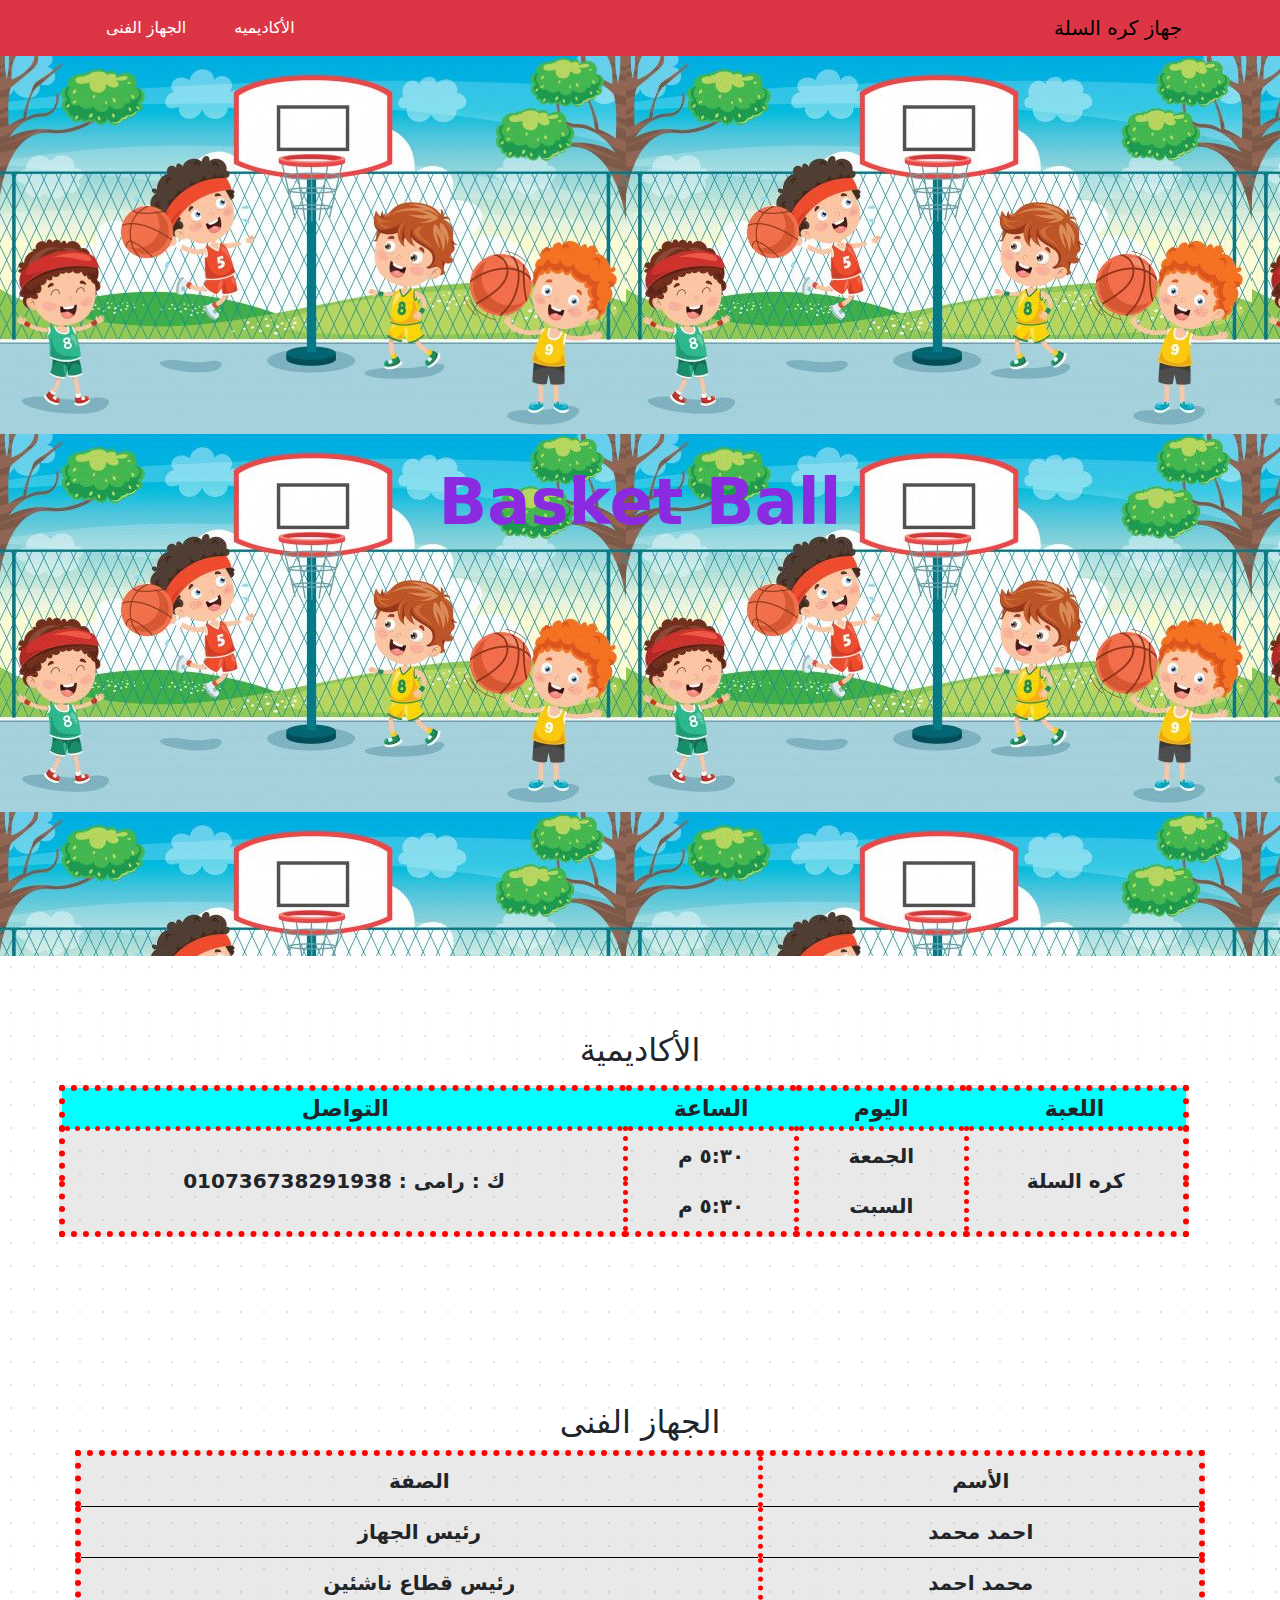
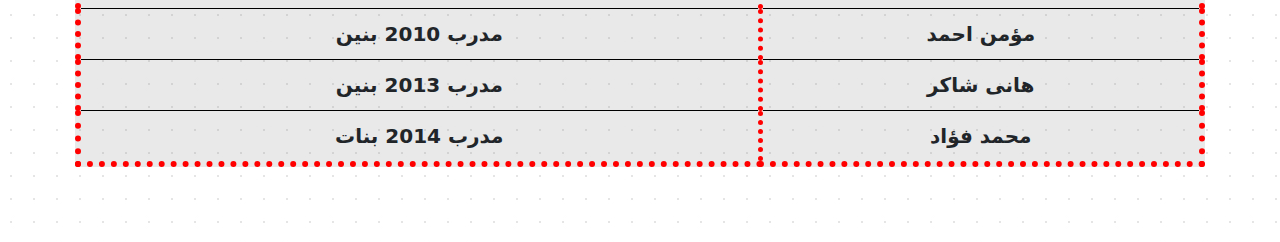
<file: html files/basket.html>
<!DOCTYPE html>
<html lang="ar">
  <head>
    <meta charset="UTF-8" />
    <meta name="viewport" content="width=device-width, initial-scale=1.0" />
    <title>كره السلة بنادى الطيران</title>
    <!-- icon -->
    <link rel="icon" href="../image/العاب/basketball.jpg" />
    <!-- بوتستراب -->
    <link rel="stylesheet" href="../css/bootstrap.min.css" />
    <!-- fontaewsome -->
    <link
      rel="stylesheet"
      href="https://cdnjs.cloudflare.com/ajax/libs/font-awesome/6.7.2/css/all.min.css"
    />
    <!-- css -->
    <link rel="stylesheet" href="../css/Basketball.css" />
  </head>
  <body>
    <!-- ضيفلي ف المستقبل خانه الافضل ف الشهر  للاعيبه و مدربين و ادرين و اطباء و جمهور و خانه اخبار  -->
    <nav class="navbar navbar-expand-sm bg-danger">
      <div class="container">
        <a class="navbar-brand" href="#">جهاز كره السلة </a>
        <button
          class="navbar-toggler d-lg-none"
          type="button"
          data-bs-toggle="collapse"
          data-bs-target="#collapsibleNavId"
          aria-controls="collapsibleNavId"
          aria-expanded="false"
          aria-label="Toggle navigation"
        >
          <span
           <i class="fa-solid fa-basketball"></i>
          </span>
        </button>
        <div class="collapse navbar-collapse" id="collapsibleNavId">
          <ul class="navbar-nav me-auto mt-2 mt-lg-0">
            <li class="nav-item">
              <a class="nav-link active text-white mx-3" href="#academy"
                >الأكاديميه</a
              >
            </li>
            <li class="nav-item">
              <a class="nav-link text-white mx-3" href="#gehaz">الجهاز الفنى</a>
            </li>
          </ul>
        </div>
      </div>
    </nav>
    <header>
      <section class="my-pic">
        <div
          id="header"
          class="header d-flex align-items-center justify-content-center"
        >
          <h1 class="text-center first-title">Basket Ball</h1>
        </div>
      </section>
    </header>

    <main>
      <section id="academy" class="academy-handball padding">
        <table id="myacademy" class="w-100 p-3 m-3 my-table padding">
          <h2 class="text-center">الأكاديمية</h2>
          <thead>
            <tr>
              <th>اللعبة</th>
              <th>اليوم</th>
              <th>الساعة</th>
              <th>التواصل</th>
            </tr>
          </thead>
          <tbody>
            <tr>
              <td rowspan="3">كره السلة</td>
              <td>الجمعة</td>
              <td>٥:٣٠ م</td>
              <td rowspan="3">ك : رامى : 010736738291938</td>
            </tr>

            <tr>
              <td>السبت</td>
              <td>٥:٣٠ م</td>
            </tr>
          </tbody>
        </table>
      </section>
      <section id="gehaz" class="gehaz padding">
        <h2 class="edara text-center">الجهاز الفنى</h2>

        <table class="w-100 my-table my-table-1 padding">
          <tbody>
            <tr>
              <td>الأسم</td>
              <td>الصفة</td>
            </tr>
            <tr>
              <td>احمد محمد</td>
              <td>رئيس الجهاز</td>
            </tr>
            <tr>
              <td>محمد احمد</td>
              <td>رئيس قطاع ناشئين</td>
            </tr>
            <tr>
              <td>مؤمن احمد</td>
              <td>مدرب 2010 بنين</td>
            </tr>
            <tr>
              <td>هانى شاكر</td>
              <td>مدرب 2013 بنين</td>
            </tr>
            <tr>
              <td>محمد فؤاد</td>
              <td>مدرب 2014 بنات</td>
            </tr>
          </tbody>
        </table>
      </section>
    </main>
    <script src="../js/bootstrap.bundle.min.js"></script>
  </body>
</html>
</file>
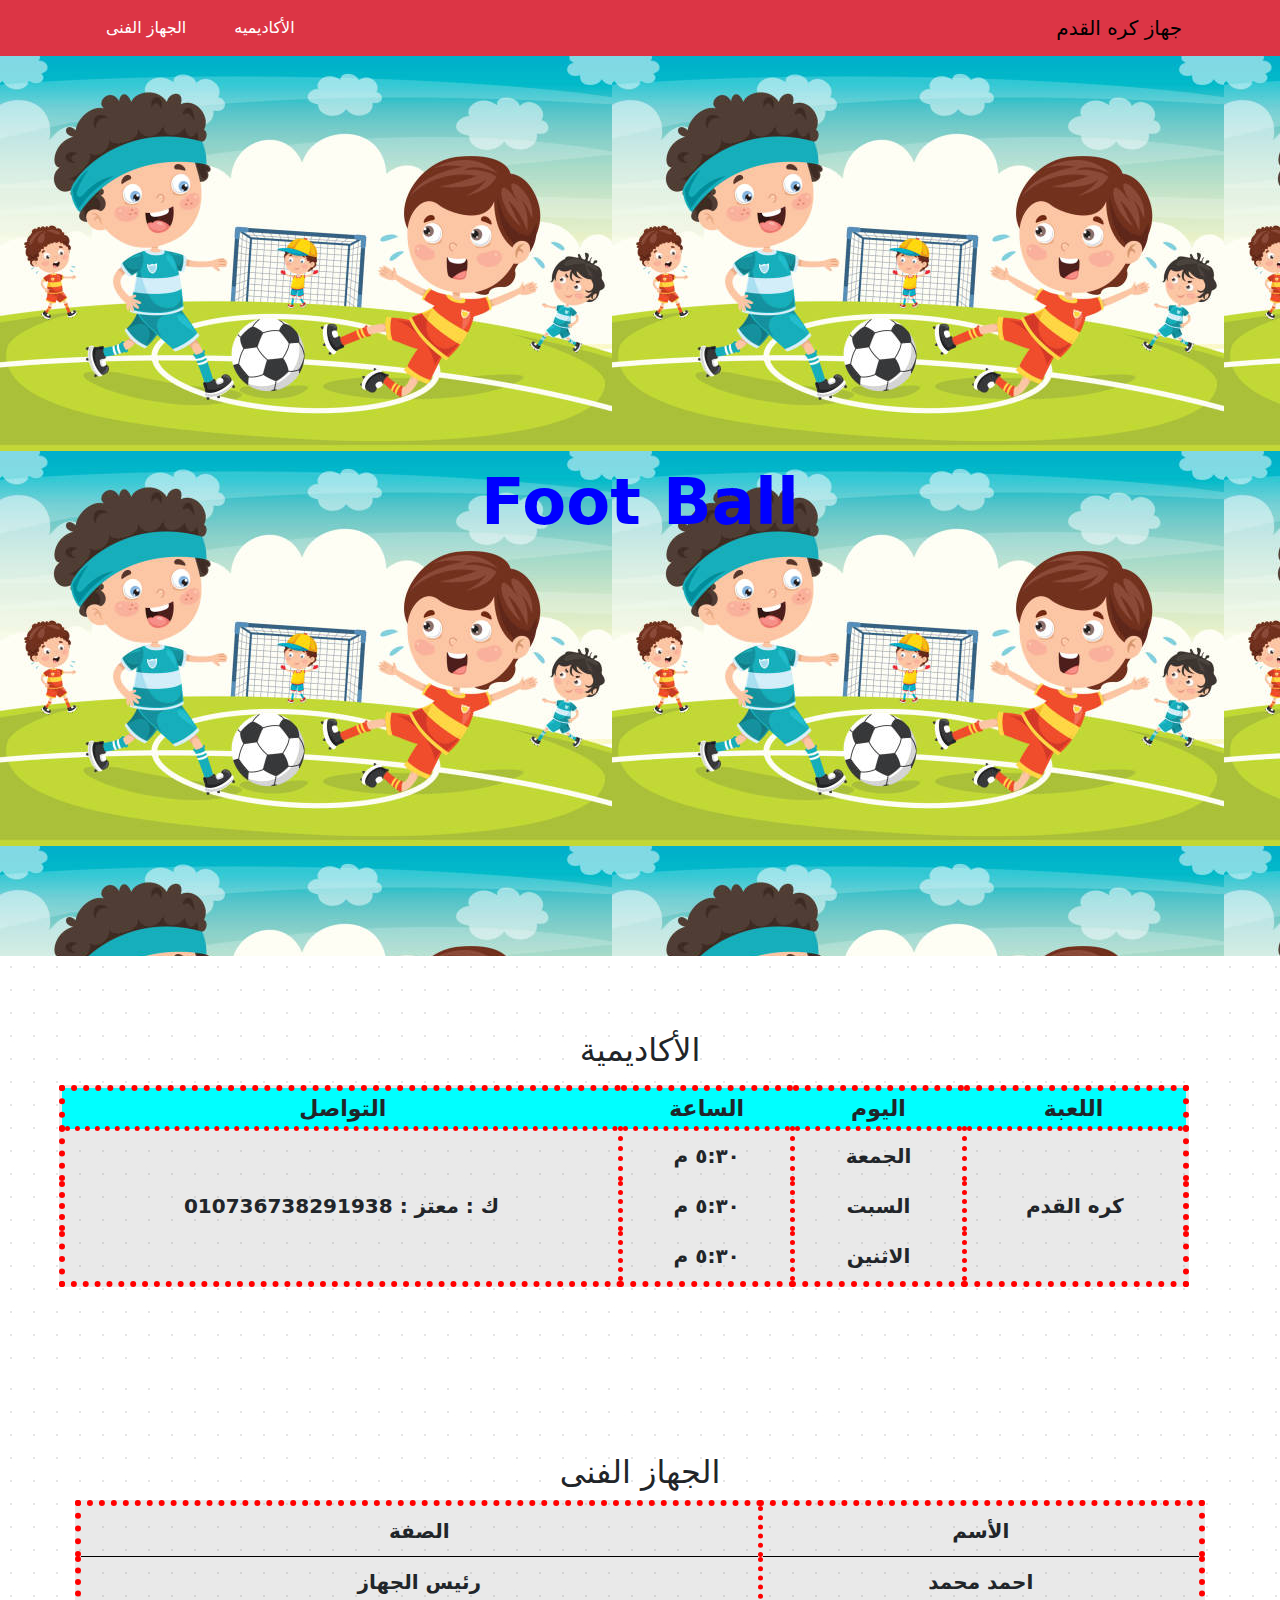
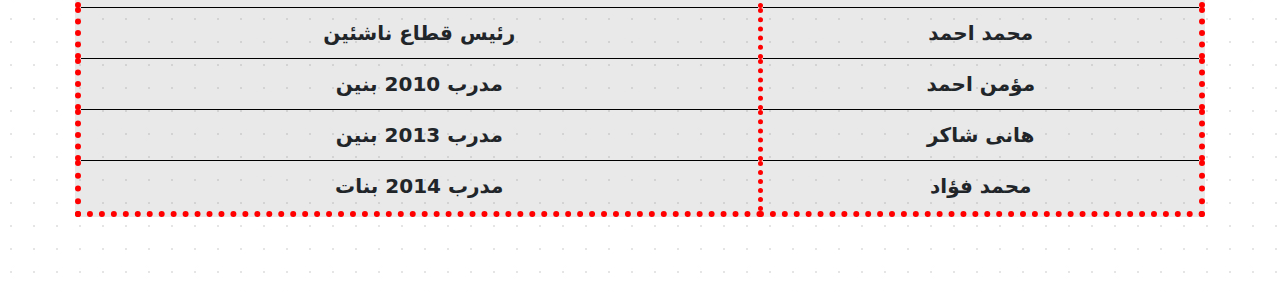
<file: html files/football.html>
<!DOCTYPE html>
<html lang="ar">
  <head>
    <meta charset="UTF-8" />
    <meta name="viewport" content="width=device-width, initial-scale=1.0" />
    <title>كره القدم بنادى الطيران</title>
    <!-- icon -->
    <link rel="icon" href="../image/العاب/football.jpg" />
    <!-- بوتستراب -->
    <link rel="stylesheet" href="../css/bootstrap.min.css" />
    <!-- fontaewsome -->
    <link
      rel="stylesheet"
      href="https://cdnjs.cloudflare.com/ajax/libs/font-awesome/6.7.2/css/all.min.css"
    />
    <!-- css -->
    <link rel="stylesheet" href="../css/football.css" />
  </head>
  <body>
    <!-- ضيفلي ف المستقبل خانه الافضل ف الشهر  للاعيبه و مدربين و ادرين و اطباء و جمهور و خانه اخبار  -->
    <nav class="navbar navbar-expand-sm bg-danger">
      <div class="container">
        <a class="navbar-brand" href="#">جهاز كره القدم </a>
        <button
          class="navbar-toggler d-lg-none"
          type="button"
          data-bs-toggle="collapse"
          data-bs-target="#collapsibleNavId"
          aria-controls="collapsibleNavId"
          aria-expanded="false"
          aria-label="Toggle navigation"
        >
          <span
           <i class="fa-solid fa-futbol"></i>
          </span>
        </button>
        <div class="collapse navbar-collapse" id="collapsibleNavId">
          <ul class="navbar-nav me-auto mt-2 mt-lg-0">
            <li class="nav-item">
              <a class="nav-link active text-white mx-3" href="#academy"
                >الأكاديميه</a
              >
            </li>
            <li class="nav-item">
              <a class="nav-link text-white mx-3" href="#gehaz">الجهاز الفنى</a>
            </li>
          </ul>
        </div>
      </div>
    </nav>
    <header>
      <section>
        <div
          id="header"
          class="header d-flex align-items-center justify-content-center"
        >
          <h1 class="text-center first-title">Foot Ball</h1>
        </div>
      </section>
    </header>

    <main>
      <section id="academy" class="academy-handball padding">
        <table id="myacademy" class="w-100 p-3 m-3 my-table padding">
          <h2 class="text-center">الأكاديمية</h2>
          <thead>
            <tr>
              <th>اللعبة</th>
              <th>اليوم</th>
              <th>الساعة</th>
              <th>التواصل</th>
            </tr>
          </thead>
          <tbody>
            <tr>
              <td rowspan="3">كره القدم</td>
              <td>الجمعة</td>
              <td>٥:٣٠ م</td>
              <td rowspan="3">ك : معتز : 010736738291938</td>
            </tr>

            <tr>
              <td>السبت</td>
              <td>٥:٣٠ م</td>
            </tr>
            <tr>
              <td>الاثنين</td>
              <td>٥:٣٠ م</td>
            </tr>
          </tbody>
        </table>
      </section>
      <section id="gehaz" class="gehaz padding">
        <h2 class="edara text-center">الجهاز الفنى</h2>

        <table class="w-100 my-table my-table-1 padding">
          <tbody>
            <tr>
              <td>الأسم</td>
              <td>الصفة</td>
            </tr>
            <tr>
              <td>احمد محمد</td>
              <td>رئيس الجهاز</td>
            </tr>
            <tr>
              <td>محمد احمد</td>
              <td>رئيس قطاع ناشئين</td>
            </tr>
            <tr>
              <td>مؤمن احمد</td>
              <td>مدرب 2010 بنين</td>
            </tr>
            <tr>
              <td>هانى شاكر</td>
              <td>مدرب 2013 بنين</td>
            </tr>
            <tr>
              <td>محمد فؤاد</td>
              <td>مدرب 2014 بنات</td>
            </tr>
          </tbody>
        </table>
      </section>
    </main>
    <script src="../js/bootstrap.bundle.min.js"></script>
  </body>
</html>
</file>
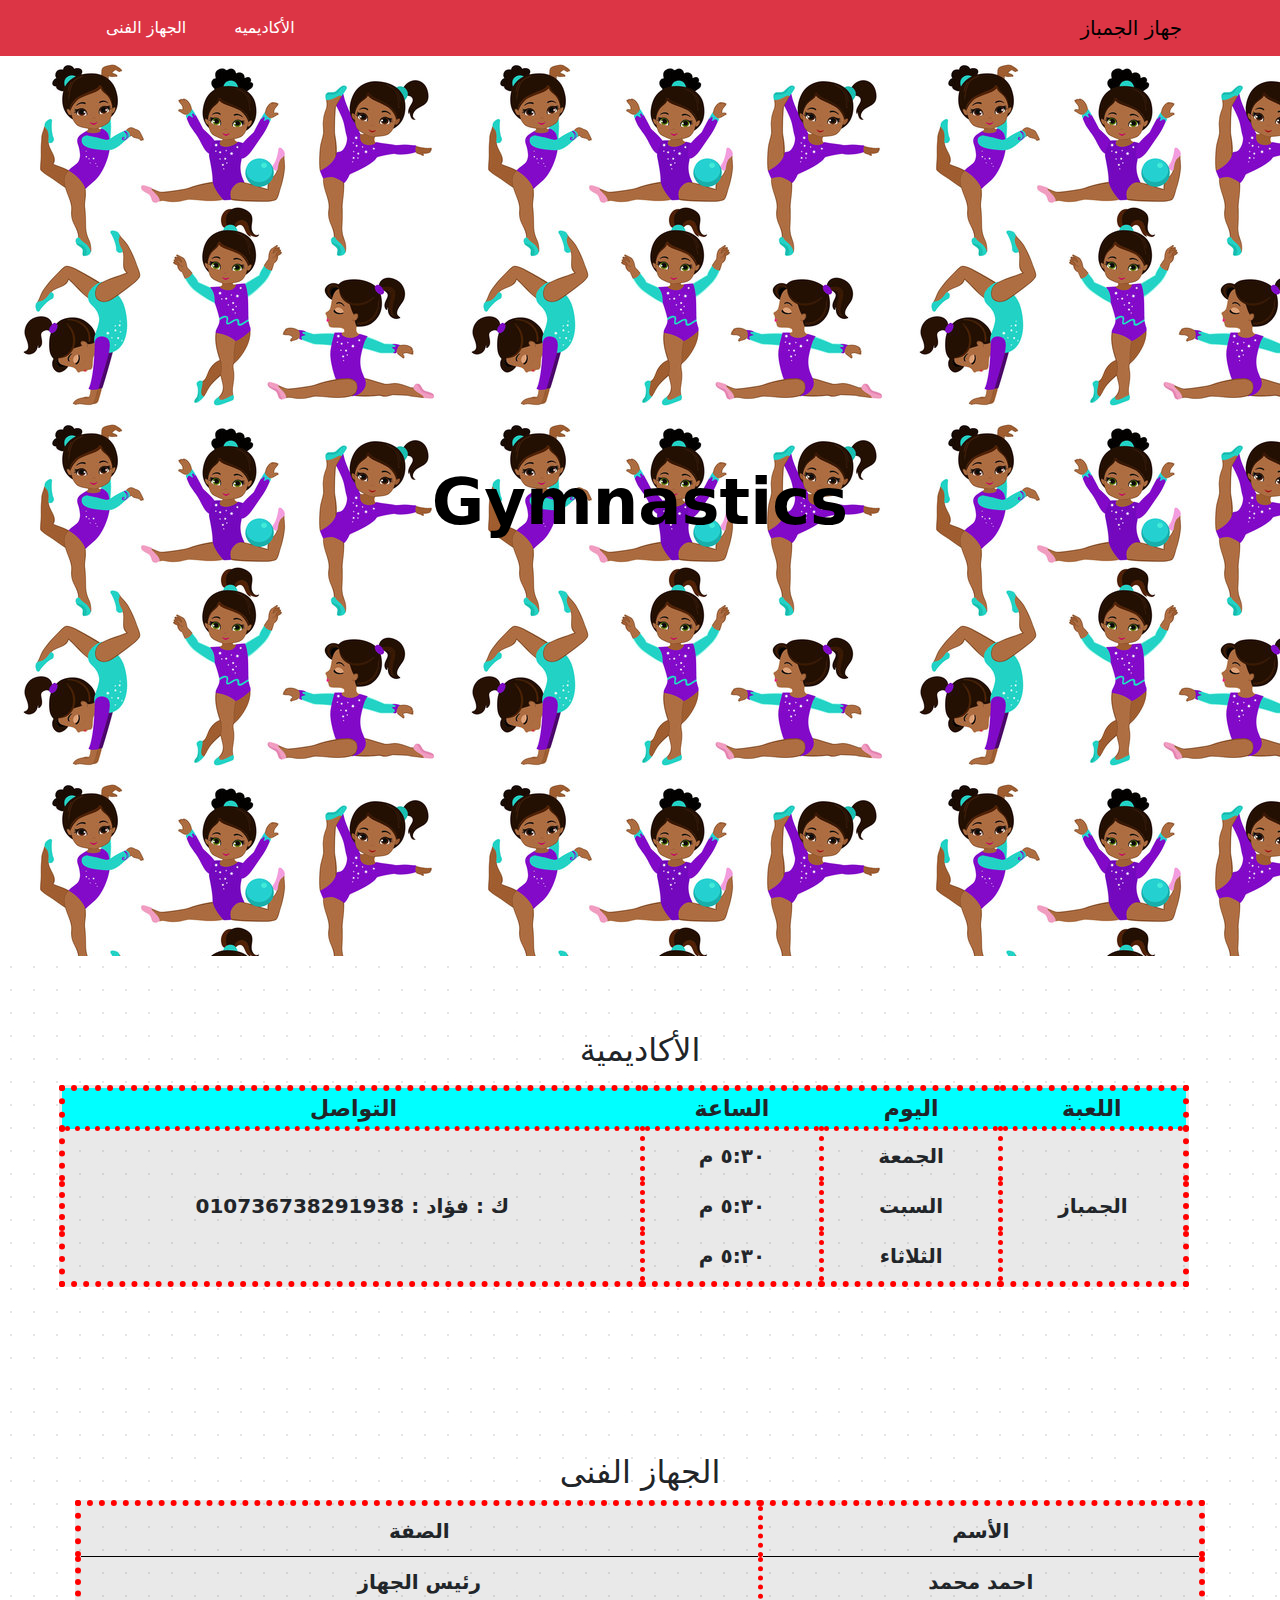
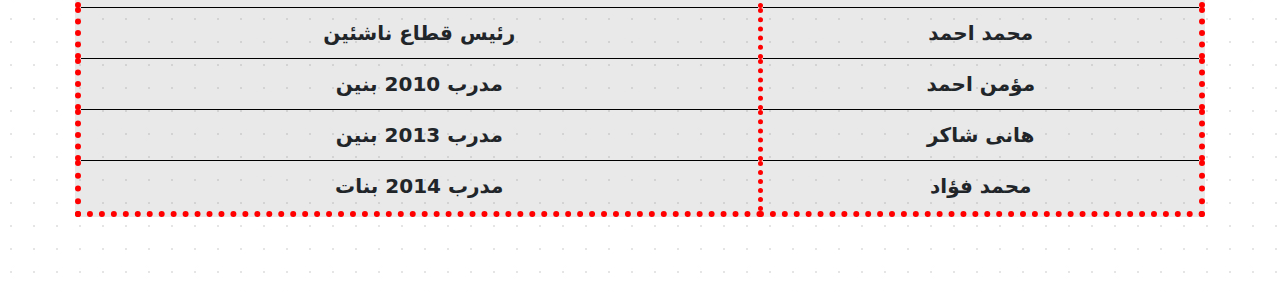
<file: html files/gombaz.html>
<!DOCTYPE html>
<html lang="ar">
  <head>
    <meta charset="UTF-8" />
    <meta name="viewport" content="width=device-width, initial-scale=1.0" />
    <title>الجمباز بنادى الطيران</title>
    <!-- icon -->
    <link rel="icon" href="../image/العاب/gombaz.jpg" />
    <!-- بوتستراب -->
    <link rel="stylesheet" href="../css/bootstrap.min.css" />
    <!-- fontaewsome -->
    <link
      rel="stylesheet"
      href="https://cdnjs.cloudflare.com/ajax/libs/font-awesome/6.7.2/css/all.min.css"
    />
    <!-- css -->
    <link rel="stylesheet" href="../css/gombaz.css" />
  </head>
  <body>
    <!-- ضيفلي ف المستقبل خانه الافضل ف الشهر  للاعيبه و مدربين و ادرين و اطباء و جمهور و خانه اخبار  -->
    <nav class="navbar navbar-expand-sm bg-danger">
      <div class="container">
        <a class="navbar-brand" href="#">جهاز الجمباز </a>
        <button
          class="navbar-toggler d-lg-none"
          type="button"
          data-bs-toggle="collapse"
          data-bs-target="#collapsibleNavId"
          aria-controls="collapsibleNavId"
          aria-expanded="false"
          aria-label="Toggle navigation"
        >
          <span
          <i class="fa-solid fa-bars-staggered"></i>
          </span>
        </button>
        <div class="collapse navbar-collapse" id="collapsibleNavId">
          <ul class="navbar-nav me-auto mt-2 mt-lg-0">
            <li class="nav-item">
              <a class="nav-link active text-white mx-3" href="#academy"
                >الأكاديميه</a
              >
            </li>
            <li class="nav-item">
              <a class="nav-link text-white mx-3" href="#gehaz">الجهاز الفنى</a>
            </li>
          </ul>
        </div>
      </div>
    </nav>
    <header>
      <section>
        <div
          id="header"
          class="header d-flex align-items-center justify-content-center"
        >
          <h1 class="text-center first-title">Gymnastics</h1>
        </div>
      </section>
    </header>

    <main>
      <section id="academy" class="academy-handball padding">
        <table id="myacademy" class="w-100 p-3 m-3 my-table padding">
          <h2 class="text-center">الأكاديمية</h2>
          <thead>
            <tr>
              <th>اللعبة</th>
              <th>اليوم</th>
              <th>الساعة</th>
              <th>التواصل</th>
            </tr>
          </thead>
          <tbody>
            <tr>
              <td rowspan="3">الجمباز</td>
              <td>الجمعة</td>
              <td>٥:٣٠ م</td>
              <td rowspan="3">ك : فؤاد : 010736738291938</td>
            </tr>

            <tr>
              <td>السبت</td>
              <td>٥:٣٠ م</td>
            </tr>
            <tr>
              <td>الثلاثاء</td>
              <td>٥:٣٠ م</td>
            </tr>
          </tbody>
        </table>
      </section>
      <section id="gehaz" class="gehaz padding">
        <h2 class="edara text-center">الجهاز الفنى</h2>

        <table class="w-100 my-table my-table-1 padding">
          <tbody>
            <tr>
              <td>الأسم</td>
              <td>الصفة</td>
            </tr>
            <tr>
              <td>احمد محمد</td>
              <td>رئيس الجهاز</td>
            </tr>
            <tr>
              <td>محمد احمد</td>
              <td>رئيس قطاع ناشئين</td>
            </tr>
            <tr>
              <td>مؤمن احمد</td>
              <td>مدرب 2010 بنين</td>
            </tr>
            <tr>
              <td>هانى شاكر</td>
              <td>مدرب 2013 بنين</td>
            </tr>
            <tr>
              <td>محمد فؤاد</td>
              <td>مدرب 2014 بنات</td>
            </tr>
          </tbody>
        </table>
      </section>
    </main>
    <script src="../js/bootstrap.bundle.min.js"></script>
  </body>
</html>
</file>
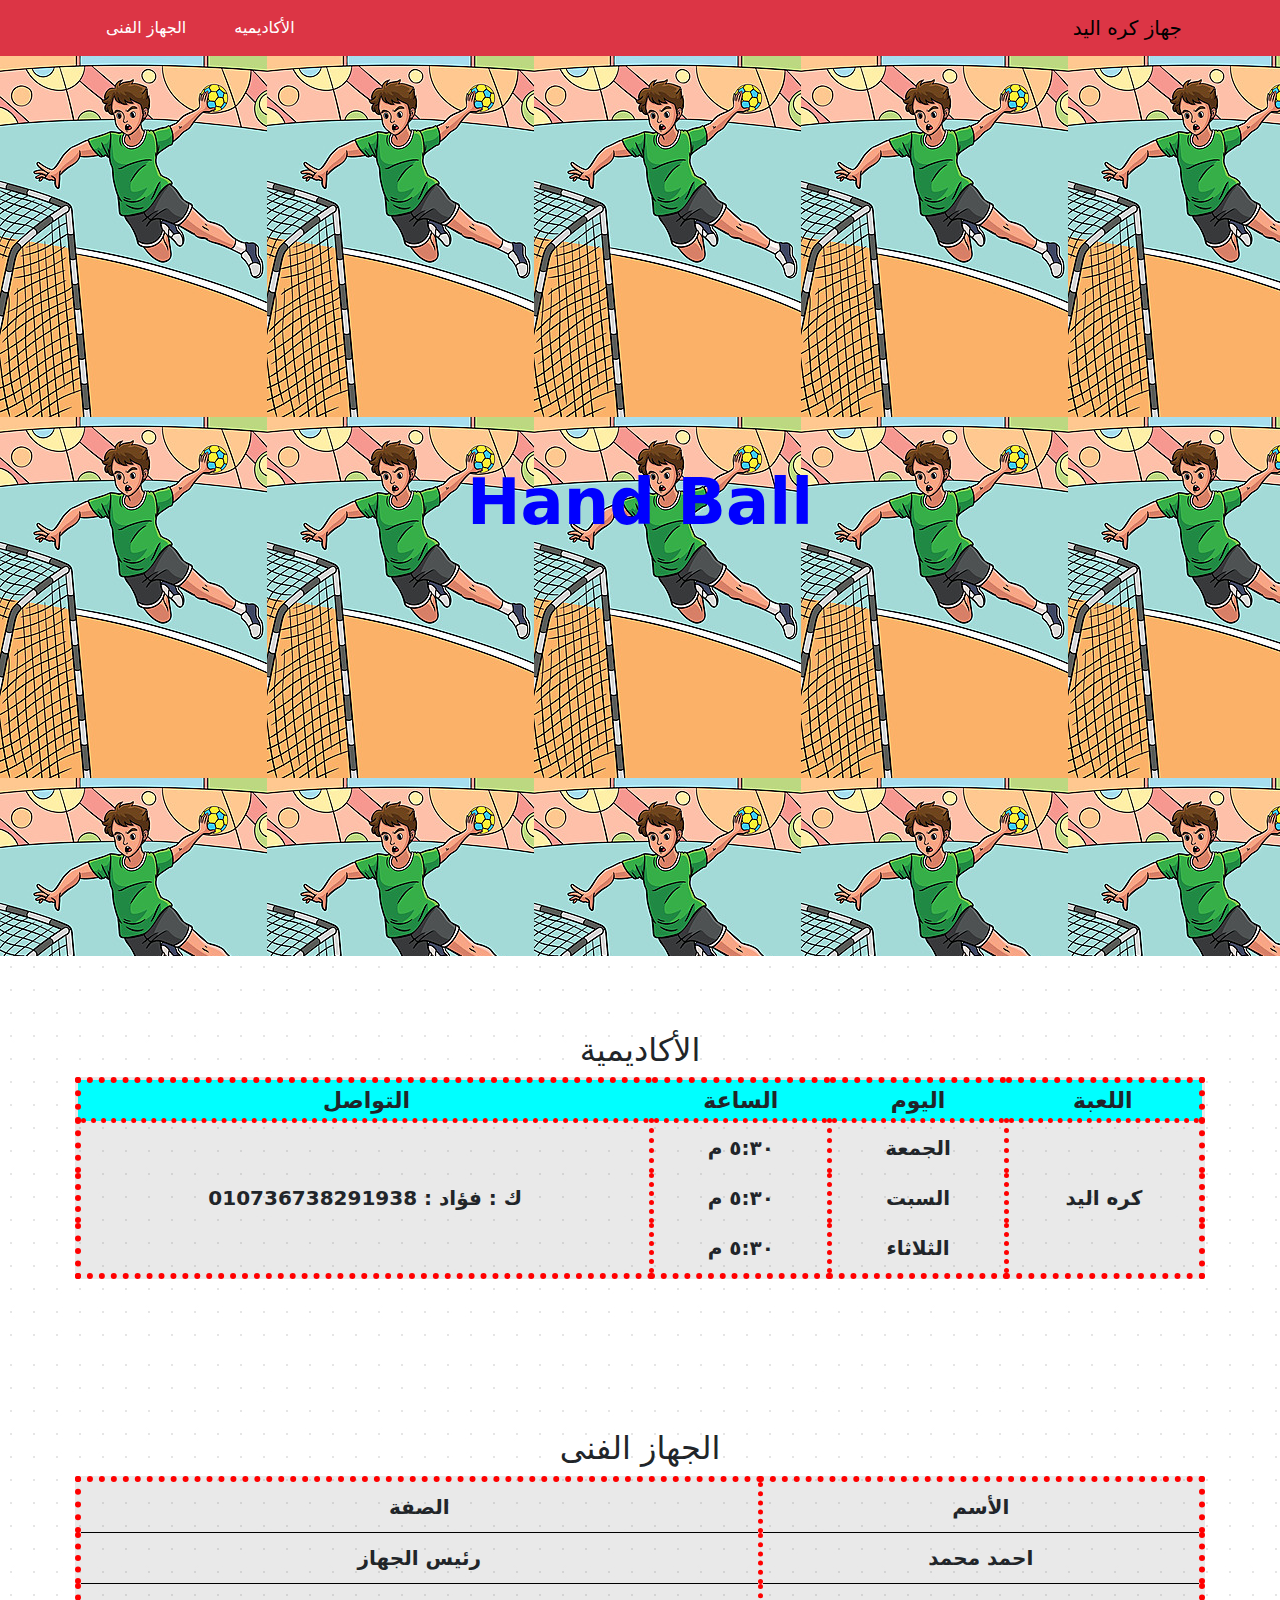
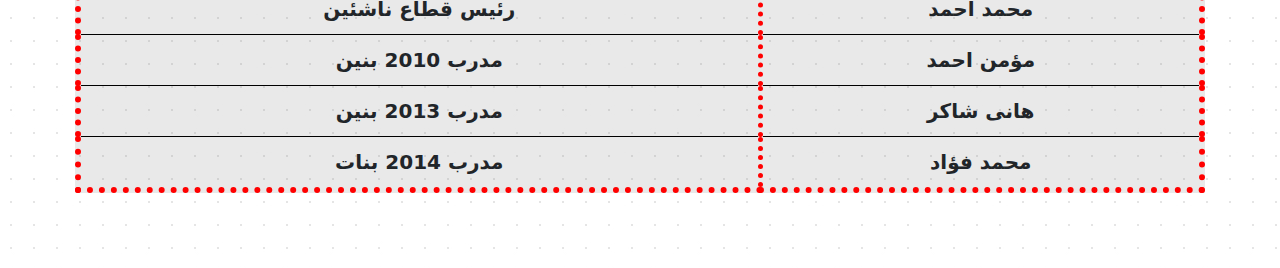
<file: html files/Handball.html>
<!DOCTYPE html>
<html lang="ar">
  <head>
    <meta charset="UTF-8" />
    <meta name="viewport" content="width=device-width, initial-scale=1.0" />
    <title>كره اليد بنادى الطيران</title>
    <!-- icon -->
    <link rel="icon" href="../image/العاب/Handball-cartoon.jpg" />
    <!-- بوتستراب -->
    <link rel="stylesheet" href="../css/bootstrap.min.css" />
    <!-- fontaewsome -->
    <link
      rel="stylesheet"
      href="https://cdnjs.cloudflare.com/ajax/libs/font-awesome/6.7.2/css/all.min.css"
    />
    <!-- css -->
    <link rel="stylesheet" href="../css/Handball.css" />
  </head>
  <body>
    <!-- ضيفلي ف المستقبل خانه الافضل ف الشهر  للاعيبه و مدربين و ادرين و اطباء و جمهور و خانه اخبار  -->
    <nav class="navbar navbar-expand-sm bg-danger">
      <div class="container">
        <a class="navbar-brand" href="#">جهاز كره اليد </a>
        <button
          class="navbar-toggler d-lg-none"
          type="button"
          data-bs-toggle="collapse"
          data-bs-target="#collapsibleNavId"
          aria-controls="collapsibleNavId"
          aria-expanded="false"
          aria-label="Toggle navigation"
        >
          <span
            ><i class="fa-solid fa-baseball" style="color: #46299e"></i
          ></span>
        </button>
        <div class="collapse navbar-collapse" id="collapsibleNavId">
          <ul class="navbar-nav me-auto mt-2 mt-lg-0">
            <li class="nav-item">
              <a class="nav-link active text-white mx-3" href="#academy"
                >الأكاديميه</a
              >
            </li>
            <li class="nav-item">
              <a class="nav-link text-white mx-3" href="#gehaz">الجهاز الفنى</a>
            </li>
          </ul>
        </div>
      </div>
    </nav>
    <header>
      <section>
        <div
          id="header"
          class="header d-flex align-items-center justify-content-center"
        >
          <h1 class="text-center first-title">Hand Ball</h1>
        </div>
      </section>
    </header>

    <main>
      <section id="academy" class="academy-handball padding">
        <table
          id="myacademy"
          class="w-100 p-3 m-3 my-table padding m-auto text-center"
        >
          <h2 class="text-center">الأكاديمية</h2>
          <thead>
            <tr>
              <th>اللعبة</th>
              <th>اليوم</th>
              <th>الساعة</th>
              <th>التواصل</th>
            </tr>
          </thead>
          <tbody>
            <tr>
              <td rowspan="3">كره اليد</td>
              <td>الجمعة</td>
              <td>٥:٣٠ م</td>
              <td rowspan="3">ك : فؤاد : 010736738291938</td>
            </tr>

            <tr>
              <td>السبت</td>
              <td>٥:٣٠ م</td>
            </tr>
            <tr>
              <td>الثلاثاء</td>
              <td>٥:٣٠ م</td>
            </tr>
          </tbody>
        </table>
      </section>
      <section id="gehaz" class="gehaz padding w-100">
        <h2 class="edara text-center">الجهاز الفنى</h2>

        <table class="w-100 my-table my-table-1 padding">
          <tbody>
            <tr>
              <td>الأسم</td>
              <td>الصفة</td>
            </tr>
            <tr>
              <td>احمد محمد</td>
              <td>رئيس الجهاز</td>
            </tr>
            <tr>
              <td>محمد احمد</td>
              <td>رئيس قطاع ناشئين</td>
            </tr>
            <tr>
              <td>مؤمن احمد</td>
              <td>مدرب 2010 بنين</td>
            </tr>
            <tr>
              <td>هانى شاكر</td>
              <td>مدرب 2013 بنين</td>
            </tr>
            <tr>
              <td>محمد فؤاد</td>
              <td>مدرب 2014 بنات</td>
            </tr>
          </tbody>
        </table>
      </section>
    </main>
    <script src="../js/bootstrap.bundle.min.js"></script>
  </body>
</html>
</file>
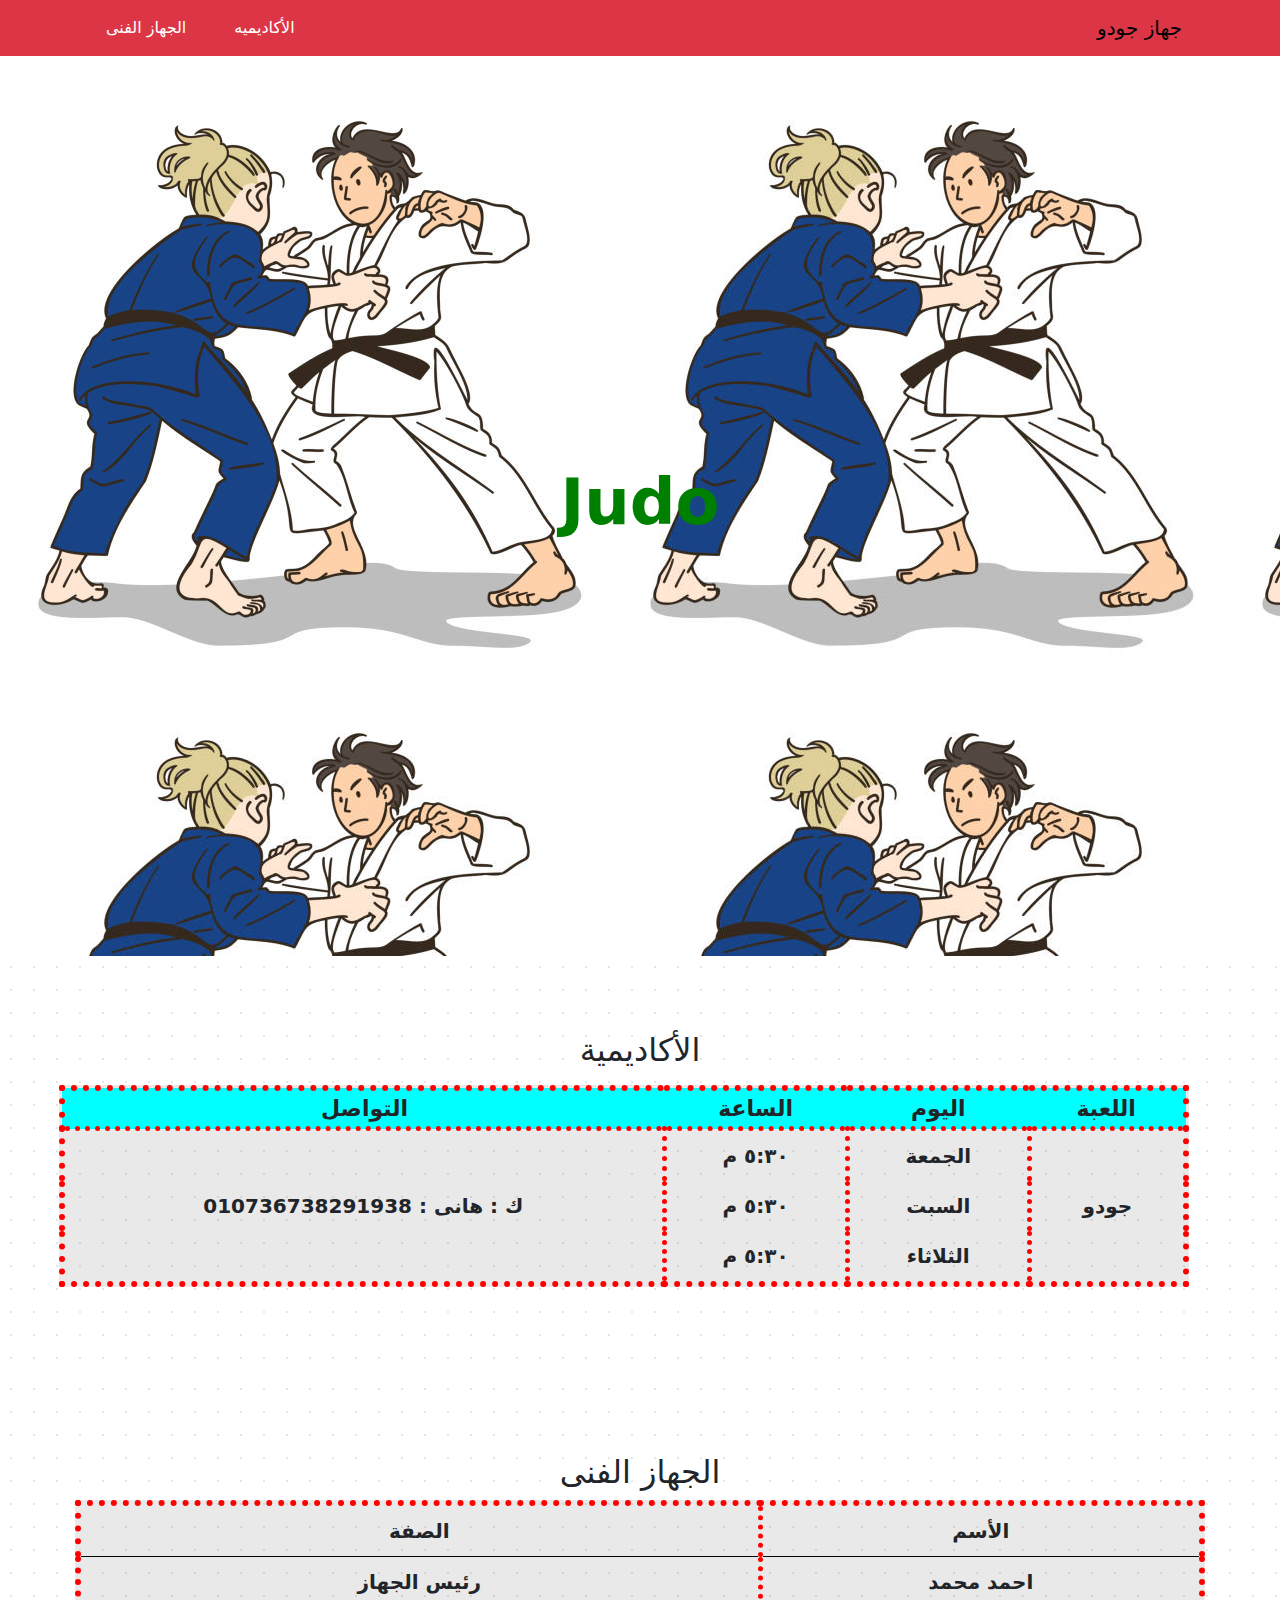
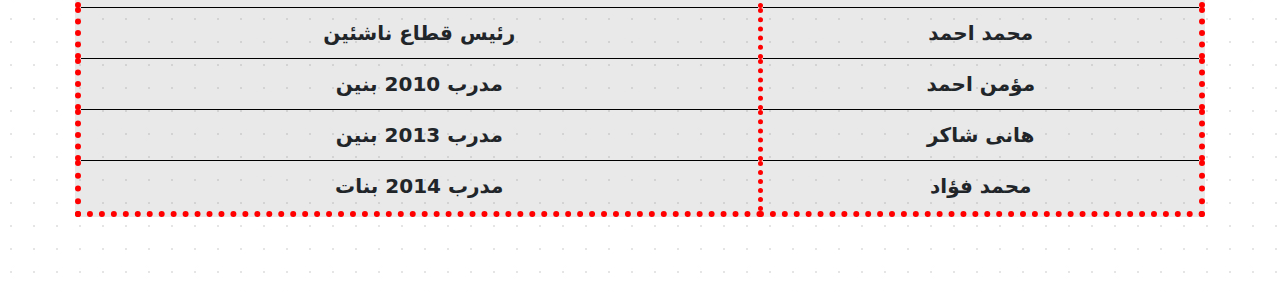
<file: html files/judo.html>
<!DOCTYPE html>
<html lang="ar">
  <head>
    <meta charset="UTF-8" />
    <meta name="viewport" content="width=device-width, initial-scale=1.0" />
    <title>جودو بنادى الطيران</title>
    <!-- icon -->
    <link rel="icon" href="../image/العاب/judo.jpg" />
    <!-- بوتستراب -->
    <link rel="stylesheet" href="../css/bootstrap.min.css" />
    <!-- fontaewsome -->
    <link
      rel="stylesheet"
      href="https://cdnjs.cloudflare.com/ajax/libs/font-awesome/6.7.2/css/all.min.css"
    />
    <!-- css -->
    <link rel="stylesheet" href="../css/judo.css" />
  </head>
  <body>
    <!-- ضيفلي ف المستقبل خانه الافضل ف الشهر  للاعيبه و مدربين و ادرين و اطباء و جمهور و خانه اخبار  -->
    <nav class="navbar navbar-expand-sm bg-danger">
      <div class="container">
        <a class="navbar-brand" href="#">جهاز جودو </a>
        <button
          class="navbar-toggler d-lg-none"
          type="button"
          data-bs-toggle="collapse"
          data-bs-target="#collapsibleNavId"
          aria-controls="collapsibleNavId"
          aria-expanded="false"
          aria-label="Toggle navigation"
        >
          <span
           <i class="fa-solid fa-user-ninja"></i>
        </span>
        </button>
        <div class="collapse navbar-collapse" id="collapsibleNavId">
          <ul class="navbar-nav me-auto mt-2 mt-lg-0">
            <li class="nav-item">
              <a class="nav-link active text-white mx-3" href="#academy"
                >الأكاديميه</a
              >
            </li>
            <li class="nav-item">
              <a class="nav-link text-white mx-3" href="#gehaz">الجهاز الفنى</a>
            </li>
          </ul>
        </div>
      </div>
    </nav>
    <header>
      <section>
        <div
          id="header"
          class="header d-flex align-items-center justify-content-center"
        >
          <h1 class="text-center first-title">Judo</h1>
        </div>
      </section>
    </header>

    <main>
      <section id="academy" class="academy-handball padding">
        <table id="myacademy" class="w-100 p-3 m-3 my-table padding">
          <h2 class="text-center">الأكاديمية</h2>
          <thead>
            <tr>
              <th>اللعبة</th>
              <th>اليوم</th>
              <th>الساعة</th>
              <th>التواصل</th>
            </tr>
          </thead>
          <tbody>
            <tr>
              <td rowspan="3">جودو</td>
              <td>الجمعة</td>
              <td>٥:٣٠ م</td>
              <td rowspan="3">ك : هانى : 010736738291938</td>
            </tr>

            <tr>
              <td>السبت</td>
              <td>٥:٣٠ م</td>
            </tr>
            <tr>
              <td>الثلاثاء</td>
              <td>٥:٣٠ م</td>
            </tr>
          </tbody>
        </table>
      </section>
      <section id="gehaz" class="gehaz padding">
        <h2 class="edara text-center">الجهاز الفنى</h2>

        <table class="w-100 my-table my-table-1 padding">
          <tbody>
            <tr>
              <td>الأسم</td>
              <td>الصفة</td>
            </tr>
            <tr>
              <td>احمد محمد</td>
              <td>رئيس الجهاز</td>
            </tr>
            <tr>
              <td>محمد احمد</td>
              <td>رئيس قطاع ناشئين</td>
            </tr>
            <tr>
              <td>مؤمن احمد</td>
              <td>مدرب 2010 بنين</td>
            </tr>
            <tr>
              <td>هانى شاكر</td>
              <td>مدرب 2013 بنين</td>
            </tr>
            <tr>
              <td>محمد فؤاد</td>
              <td>مدرب 2014 بنات</td>
            </tr>
          </tbody>
        </table>
      </section>
    </main>
    <script src="../js/bootstrap.bundle.min.js"></script>
  </body>
</html>
</file>
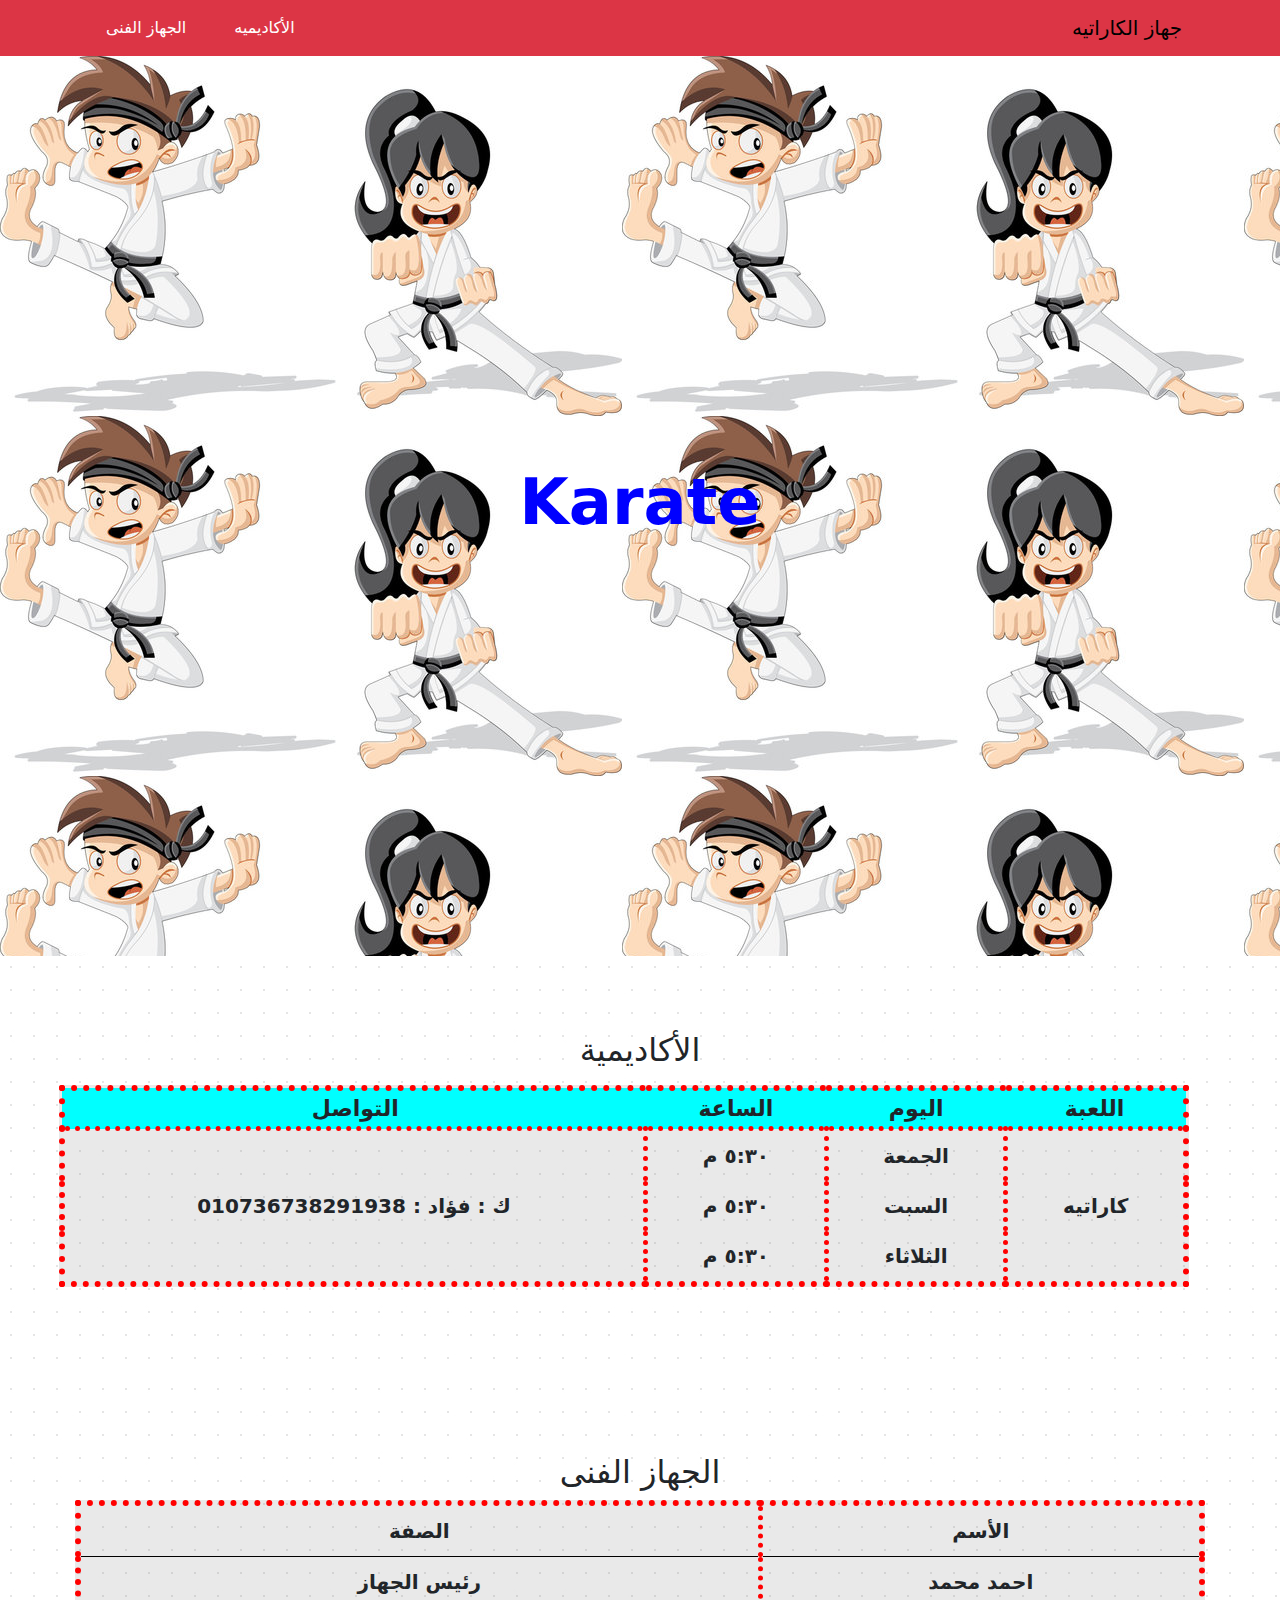
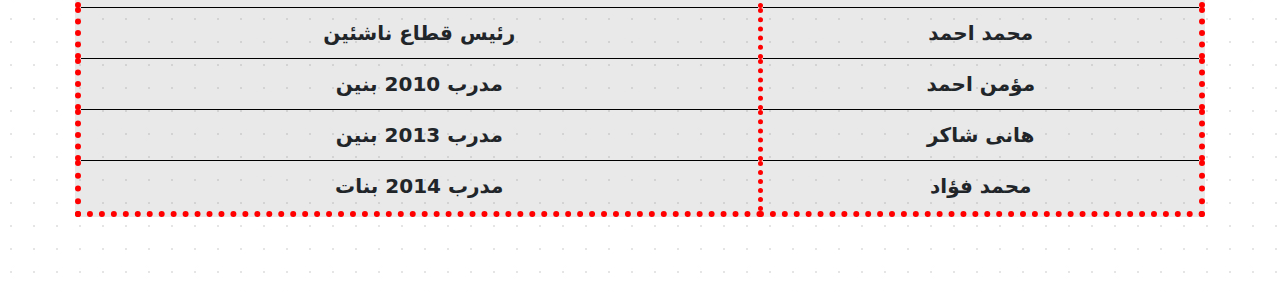
<file: html files/karate.html>
<!DOCTYPE html>
<html lang="ar">
  <head>
    <meta charset="UTF-8" />
    <meta name="viewport" content="width=device-width, initial-scale=1.0" />
    <title>الكاراتيه بنادى الطيران</title>
    <!-- icon -->
    <link rel="icon" href="../image/العاب/karate.jpg" />
    <!-- بوتستراب -->
    <link rel="stylesheet" href="../css/bootstrap.min.css" />
    <!-- fontaewsome -->
    <link
      rel="stylesheet"
      href="https://cdnjs.cloudflare.com/ajax/libs/font-awesome/6.7.2/css/all.min.css"
    />
    <!-- css -->
    <link rel="stylesheet" href="../css/karate.css" />
  </head>
  <body>
    <!-- ضيفلي ف المستقبل خانه الافضل ف الشهر  للاعيبه و مدربين و ادرين و اطباء و جمهور و خانه اخبار  -->
    <nav class="navbar navbar-expand-sm bg-danger">
      <div class="container">
        <a class="navbar-brand" href="#">جهاز الكاراتيه </a>
        <button
          class="navbar-toggler d-lg-none"
          type="button"
          data-bs-toggle="collapse"
          data-bs-target="#collapsibleNavId"
          aria-controls="collapsibleNavId"
          aria-expanded="false"
          aria-label="Toggle navigation"
        >
          <span
           <i class="fa-solid fa-user-ninja"></i>
          ></span>
        </button>
        <div class="collapse navbar-collapse" id="collapsibleNavId">
          <ul class="navbar-nav me-auto mt-2 mt-lg-0">
            <li class="nav-item">
              <a class="nav-link active text-white mx-3" href="#academy"
                >الأكاديميه</a
              >
            </li>
            <li class="nav-item">
              <a class="nav-link text-white mx-3" href="#gehaz">الجهاز الفنى</a>
            </li>
          </ul>
        </div>
      </div>
    </nav>
    <header>
      <section>
        <div
          id="header"
          class="header d-flex align-items-center justify-content-center"
        >
          <h1 class="text-center first-title">Karate</h1>
        </div>
      </section>
    </header>

    <main>
      <section id="academy" class="academy-handball padding">
        <table id="myacademy" class="w-100 p-3 m-3 my-table padding">
          <h2 class="text-center">الأكاديمية</h2>
          <thead>
            <tr>
              <th>اللعبة</th>
              <th>اليوم</th>
              <th>الساعة</th>
              <th>التواصل</th>
            </tr>
          </thead>
          <tbody>
            <tr>
              <td rowspan="3">كاراتيه</td>
              <td>الجمعة</td>
              <td>٥:٣٠ م</td>
              <td rowspan="3">ك : فؤاد : 010736738291938</td>
            </tr>

            <tr>
              <td>السبت</td>
              <td>٥:٣٠ م</td>
            </tr>
            <tr>
              <td>الثلاثاء</td>
              <td>٥:٣٠ م</td>
            </tr>
          </tbody>
        </table>
      </section>
      <section id="gehaz" class="gehaz padding">
        <h2 class="edara text-center">الجهاز الفنى</h2>

        <table class="w-100 my-table my-table-1 padding">
          <tbody>
            <tr>
              <td>الأسم</td>
              <td>الصفة</td>
            </tr>
            <tr>
              <td>احمد محمد</td>
              <td>رئيس الجهاز</td>
            </tr>
            <tr>
              <td>محمد احمد</td>
              <td>رئيس قطاع ناشئين</td>
            </tr>
            <tr>
              <td>مؤمن احمد</td>
              <td>مدرب 2010 بنين</td>
            </tr>
            <tr>
              <td>هانى شاكر</td>
              <td>مدرب 2013 بنين</td>
            </tr>
            <tr>
              <td>محمد فؤاد</td>
              <td>مدرب 2014 بنات</td>
            </tr>
          </tbody>
        </table>
      </section>
    </main>
    <script src="../js/bootstrap.bundle.min.js"></script>
  </body>
</html>
</file>
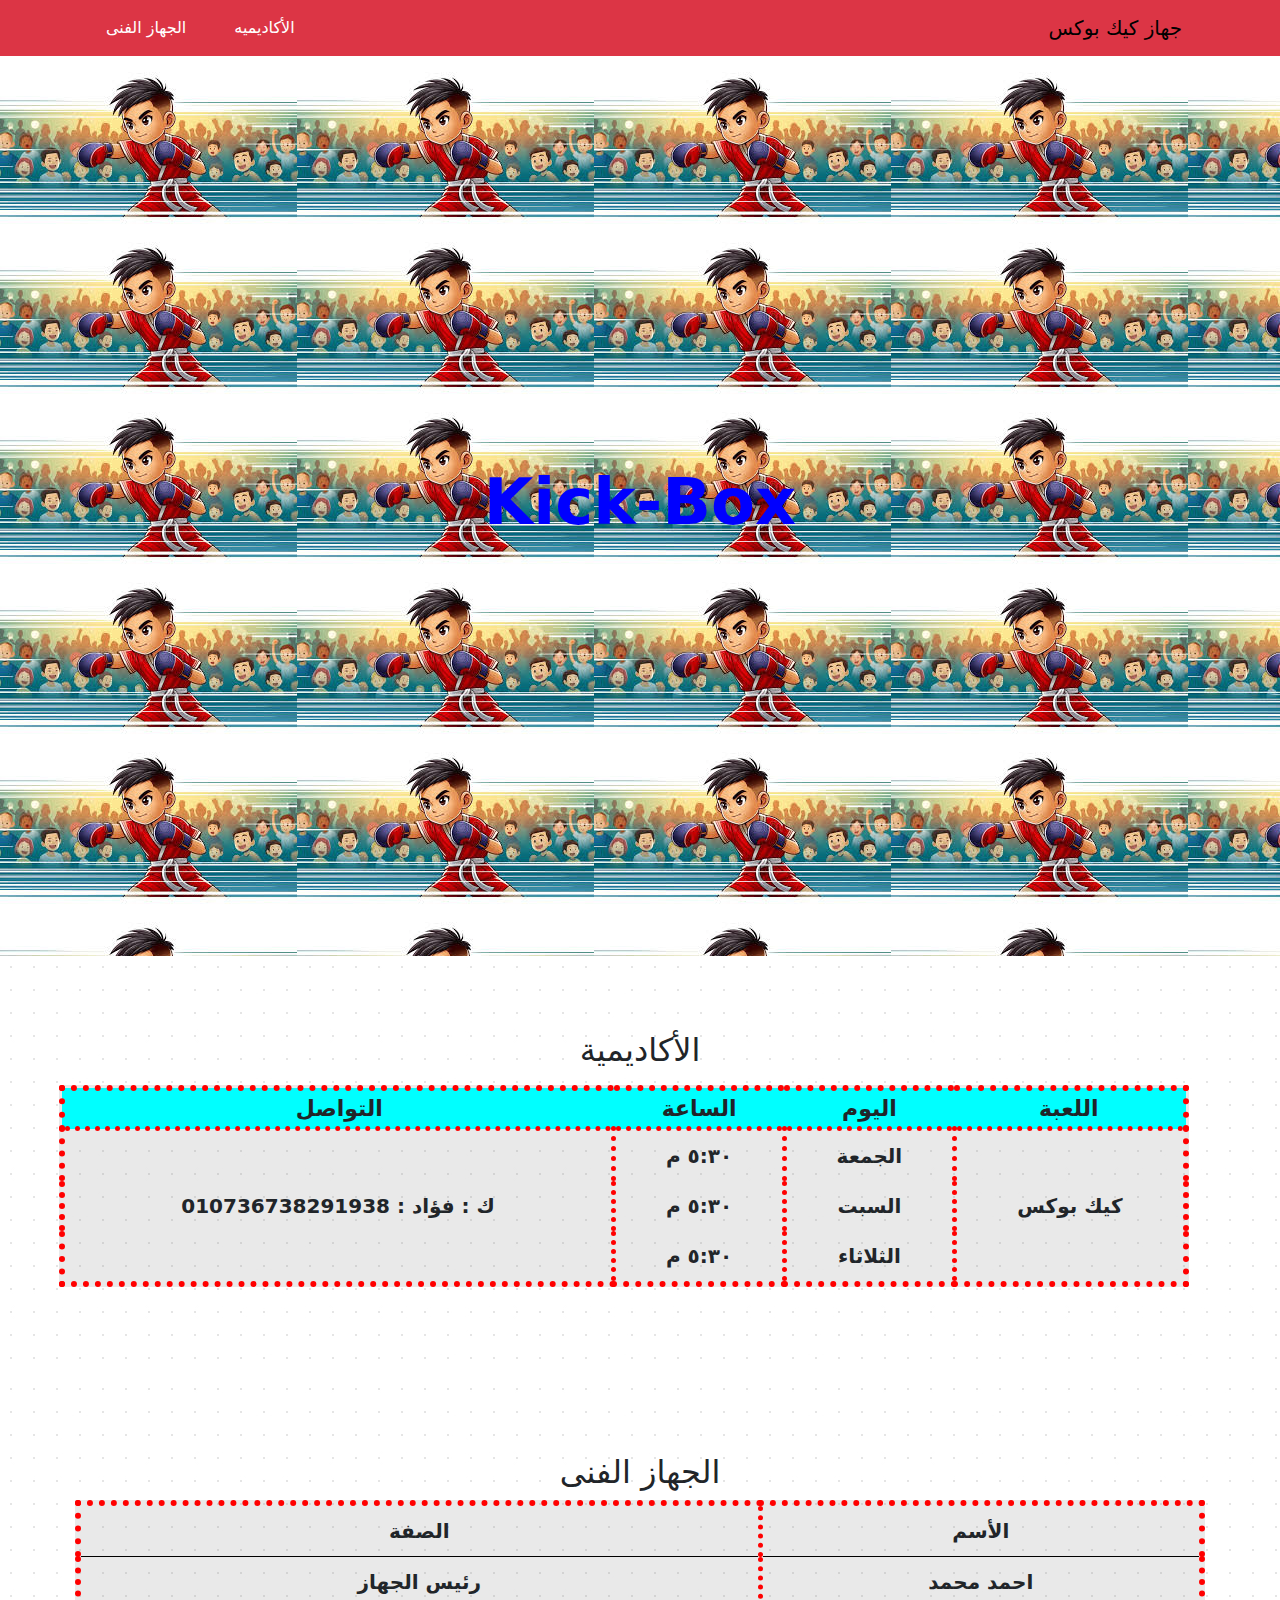
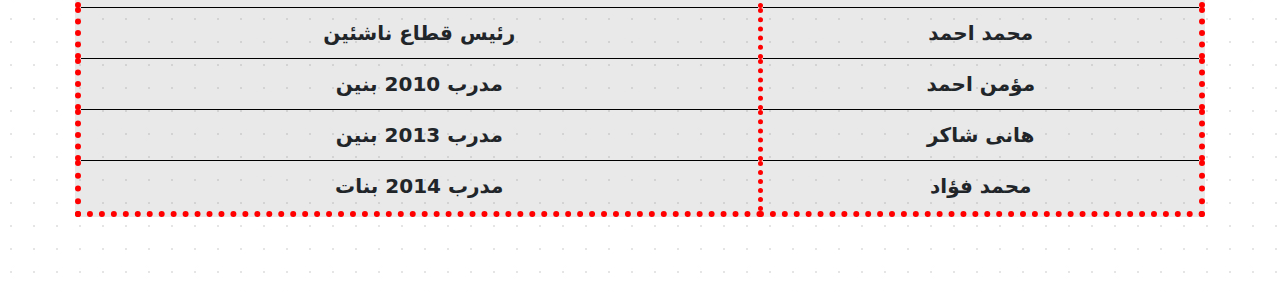
<file: html files/kickbox.html>
<!DOCTYPE html>
<html lang="ar">
  <head>
    <meta charset="UTF-8" />
    <meta name="viewport" content="width=device-width, initial-scale=1.0" />
    <title>كيك بوكس بنادى الطيران</title>
    <!-- icon -->
    <link rel="icon" href="../image/العاب/kickbox.jfif" />
    <!-- بوتستراب -->
    <link rel="stylesheet" href="../css/bootstrap.min.css" />
    <!-- fontaewsome -->
    <link
      rel="stylesheet"
      href="https://cdnjs.cloudflare.com/ajax/libs/font-awesome/6.7.2/css/all.min.css"
    />
    <!-- css -->
    <link rel="stylesheet" href="../css/kickbox.css" />
  </head>
  <body>
    <!-- ضيفلي ف المستقبل خانه الافضل ف الشهر  للاعيبه و مدربين و ادرين و اطباء و جمهور و خانه اخبار  -->
    <nav class="navbar navbar-expand-sm bg-danger">
      <div class="container">
        <a class="navbar-brand" href="#">جهاز كيك بوكس </a>
        <button
          class="navbar-toggler d-lg-none"
          type="button"
          data-bs-toggle="collapse"
          data-bs-target="#collapsibleNavId"
          aria-controls="collapsibleNavId"
          aria-expanded="false"
          aria-label="Toggle navigation"
        >
          <span
           <i class="fa-solid fa-user-ninja"></i>
          </span>
        </button>
        <div class="collapse navbar-collapse" id="collapsibleNavId">
          <ul class="navbar-nav me-auto mt-2 mt-lg-0">
            <li class="nav-item">
              <a class="nav-link active text-white mx-3" href="#academy"
                >الأكاديميه</a
              >
            </li>
            <li class="nav-item">
              <a class="nav-link text-white mx-3" href="#gehaz">الجهاز الفنى</a>
            </li>
          </ul>
        </div>
      </div>
    </nav>
    <header>
      <section>
        <div
          id="header"
          class="header d-flex align-items-center justify-content-center"
        >
          <h1 class="text-center first-title">Kick-Box</h1>
        </div>
      </section>
    </header>

    <main>
      <section id="academy" class="academy-handball padding">
        <table id="myacademy" class="w-100 p-3 m-3 my-table padding">
          <h2 class="text-center">الأكاديمية</h2>
          <thead>
            <tr>
              <th>اللعبة</th>
              <th>اليوم</th>
              <th>الساعة</th>
              <th>التواصل</th>
            </tr>
          </thead>
          <tbody>
            <tr>
              <td rowspan="3">كيك بوكس</td>
              <td>الجمعة</td>
              <td>٥:٣٠ م</td>
              <td rowspan="3">ك : فؤاد : 010736738291938</td>
            </tr>

            <tr>
              <td>السبت</td>
              <td>٥:٣٠ م</td>
            </tr>
            <tr>
              <td>الثلاثاء</td>
              <td>٥:٣٠ م</td>
            </tr>
          </tbody>
        </table>
      </section>
      <section id="gehaz" class="gehaz padding">
        <h2 class="edara text-center">الجهاز الفنى</h2>

        <table class="w-100 my-table my-table-1 padding">
          <tbody>
            <tr>
              <td>الأسم</td>
              <td>الصفة</td>
            </tr>
            <tr>
              <td>احمد محمد</td>
              <td>رئيس الجهاز</td>
            </tr>
            <tr>
              <td>محمد احمد</td>
              <td>رئيس قطاع ناشئين</td>
            </tr>
            <tr>
              <td>مؤمن احمد</td>
              <td>مدرب 2010 بنين</td>
            </tr>
            <tr>
              <td>هانى شاكر</td>
              <td>مدرب 2013 بنين</td>
            </tr>
            <tr>
              <td>محمد فؤاد</td>
              <td>مدرب 2014 بنات</td>
            </tr>
          </tbody>
        </table>
      </section>
    </main>
    <script src="../js/bootstrap.bundle.min.js"></script>
  </body>
</html>
</file>
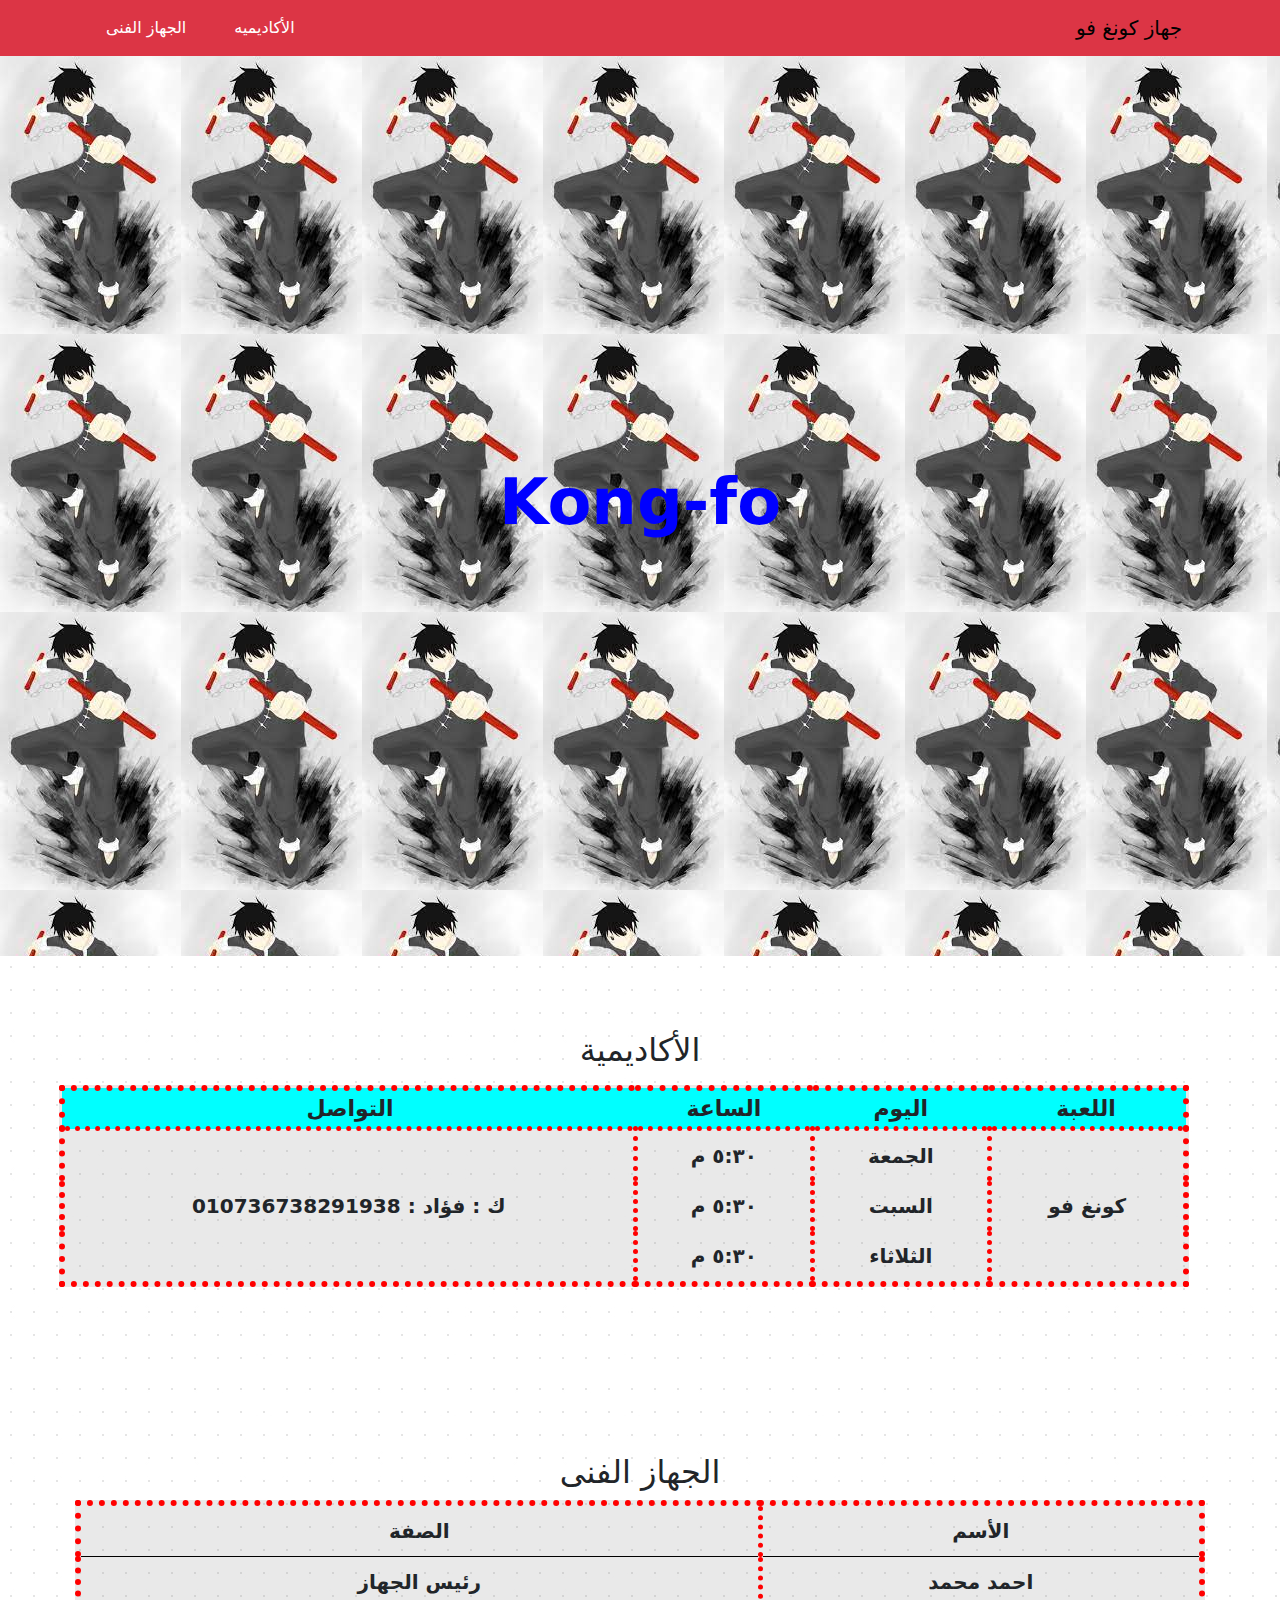
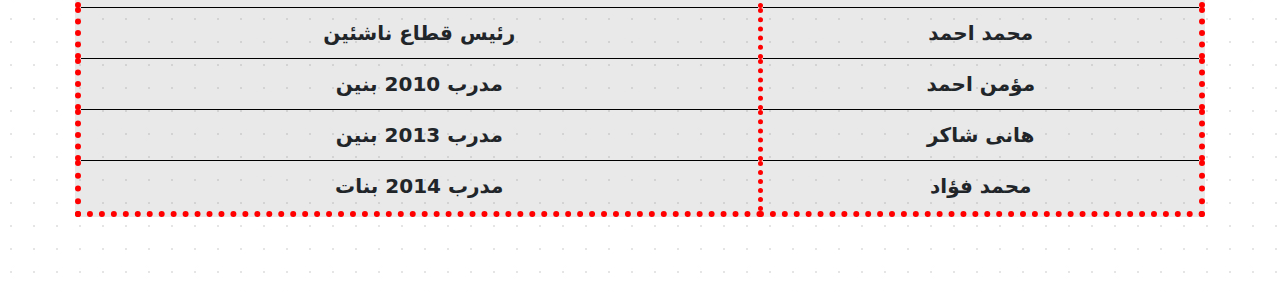
<file: html files/konfo.html>
<!DOCTYPE html>
<html lang="ar">
  <head>
    <meta charset="UTF-8" />
    <meta name="viewport" content="width=device-width, initial-scale=1.0" />
    <title> كونغ فو بنادى الطيران</title>
    <!-- icon -->
    <link rel="icon" href="../image/العاب/kongfo.jfif" />
    <!-- بوتستراب -->
    <link rel="stylesheet" href="../css/bootstrap.min.css" />
    <!-- fontaewsome -->
    <link
      rel="stylesheet"
      href="https://cdnjs.cloudflare.com/ajax/libs/font-awesome/6.7.2/css/all.min.css"
    />
    <!-- css -->
    <link rel="stylesheet" href="../css/kongfo.css" />
  </head>
  <body>
    <!-- ضيفلي ف المستقبل خانه الافضل ف الشهر  للاعيبه و مدربين و ادرين و اطباء و جمهور و خانه اخبار  -->
    <nav class="navbar navbar-expand-sm bg-danger">
      <div class="container">
        <a class="navbar-brand" href="#">جهاز  كونغ فو </a>
        <button
          class="navbar-toggler d-lg-none"
          type="button"
          data-bs-toggle="collapse"
          data-bs-target="#collapsibleNavId"
          aria-controls="collapsibleNavId"
          aria-expanded="false"
          aria-label="Toggle navigation"
        >
          <span
            <i class="fa-solid fa-user-ninja"></i>
          </span>
        </button>
        <div class="collapse navbar-collapse" id="collapsibleNavId">
          <ul class="navbar-nav me-auto mt-2 mt-lg-0">
            <li class="nav-item">
              <a class="nav-link active text-white mx-3" href="#academy"
                >الأكاديميه</a
              >
            </li>
            <li class="nav-item">
              <a class="nav-link text-white mx-3" href="#gehaz">الجهاز الفنى</a>
            </li>
          </ul>
        </div>
      </div>
    </nav>
    <header>
      <section>
        <div
          id="header"
          class="header d-flex align-items-center justify-content-center"
        >
          <h1 class="text-center first-title"> Kong-fo</h1>
        </div>
      </section>
    </header>

    <main>
      <section id="academy" class="academy-handball padding">
        <table id="myacademy" class="w-100 p-3 m-3 my-table padding">
          <h2 class="text-center">الأكاديمية</h2>
          <thead>
            <tr>
              <th>اللعبة</th>
              <th>اليوم</th>
              <th>الساعة</th>
              <th>التواصل</th>
            </tr>
          </thead>
          <tbody>
            <tr>
              <td rowspan="3"> كونغ فو</td>
              <td>الجمعة</td>
              <td>٥:٣٠ م</td>
              <td rowspan="3">ك : فؤاد : 010736738291938</td>
            </tr>

            <tr>
              <td>السبت</td>
              <td>٥:٣٠ م</td>
            </tr>
            <tr>
              <td>الثلاثاء</td>
              <td>٥:٣٠ م</td>
            </tr>
          </tbody>
        </table>
      </section>
      <section id="gehaz" class="gehaz padding">
        <h2 class="edara text-center">الجهاز الفنى</h2>

        <table class="w-100 my-table my-table-1 padding">
          <tbody>
            <tr>
              <td>الأسم</td>
              <td>الصفة</td>
            </tr>
            <tr>
              <td>احمد محمد</td>
              <td>رئيس الجهاز</td>
            </tr>
            <tr>
              <td>محمد احمد</td>
              <td>رئيس قطاع ناشئين</td>
            </tr>
            <tr>
              <td>مؤمن احمد</td>
              <td>مدرب 2010 بنين</td>
            </tr>
            <tr>
              <td>هانى شاكر</td>
              <td>مدرب 2013 بنين</td>
            </tr>
            <tr>
              <td>محمد فؤاد</td>
              <td>مدرب 2014 بنات</td>
            </tr>
          </tbody>
        </table>
      </section>
    </main>
    <script src="../js/bootstrap.bundle.min.js"></script>
  </body>
</html>
</file>
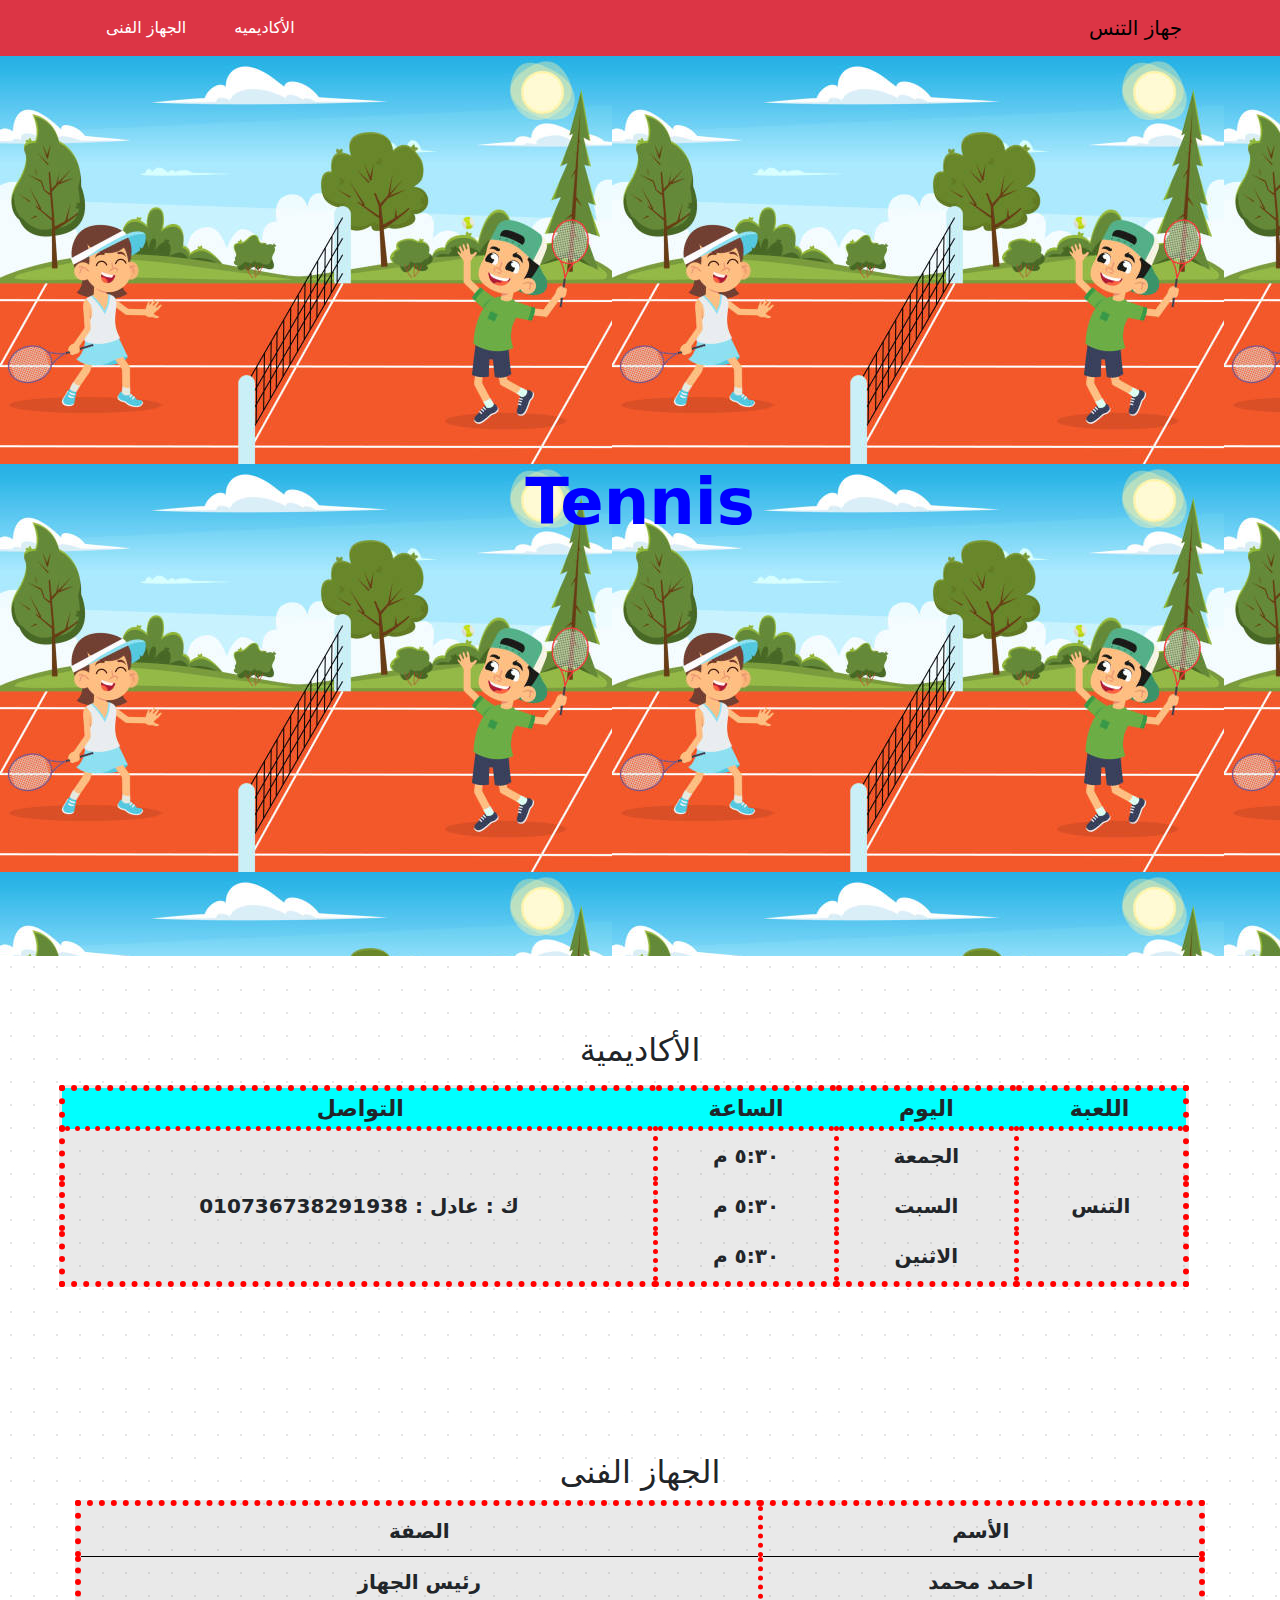
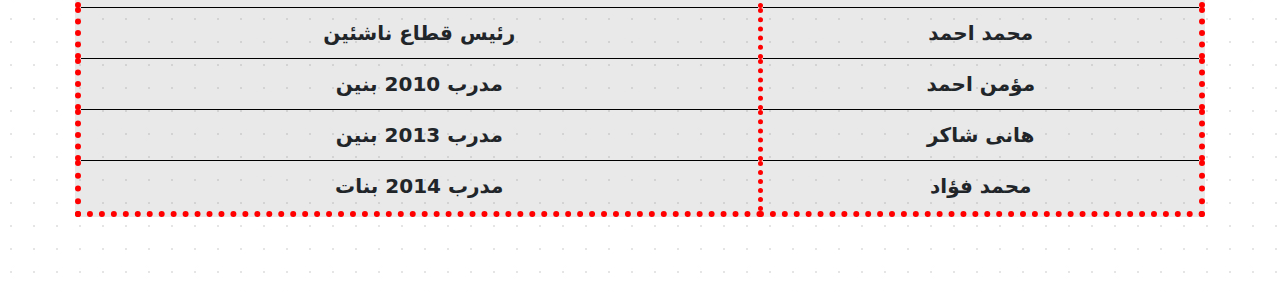
<file: html files/tennis.html>
<!DOCTYPE html>
<html lang="ar">
  <head>
    <meta charset="UTF-8" />
    <meta name="viewport" content="width=device-width, initial-scale=1.0" />
    <title>التنس  بنادى الطيران</title>
    <!-- icon -->
    <link rel="icon" href="../image/العاب/tennis.jpg" />
    <!-- بوتستراب -->
    <link rel="stylesheet" href="../css/bootstrap.min.css" />
    <!-- fontaewsome -->
    <link
      rel="stylesheet"
      href="https://cdnjs.cloudflare.com/ajax/libs/font-awesome/6.7.2/css/all.min.css"
    />
    <!-- css -->
    <link rel="stylesheet" href="../css/tennis.css" />
  </head>
  <body>
    <!-- ضيفلي ف المستقبل خانه الافضل ف الشهر  للاعيبه و مدربين و ادرين و اطباء و جمهور و خانه اخبار  -->
    <nav class="navbar navbar-expand-sm bg-danger">
      <div class="container">
        <a class="navbar-brand" href="#">جهاز التنس   </a>
        <button
          class="navbar-toggler d-lg-none"
          type="button"
          data-bs-toggle="collapse"
          data-bs-target="#collapsibleNavId"
          aria-controls="collapsibleNavId"
          aria-expanded="false"
          aria-label="Toggle navigation"
        >
          <span
         <i class="fa-solid fa-table-tennis-paddle-ball"></i>
          </span>
        </button>
        <div class="collapse navbar-collapse" id="collapsibleNavId">
          <ul class="navbar-nav me-auto mt-2 mt-lg-0">
            <li class="nav-item">
              <a class="nav-link active text-white mx-3" href="#academy"
                >الأكاديميه</a
              >
            </li>
            <li class="nav-item">
              <a class="nav-link text-white mx-3" href="#gehaz">الجهاز الفنى</a>
            </li>
          </ul>
        </div>
      </div>
    </nav>
    <header>
      <section>
        <div
          id="header"
          class="header d-flex align-items-center justify-content-center"
        >
          <h1 class="text-center first-title"> Tennis</h1>
        </div>
      </section>
    </header>

    <main>
      <section id="academy" class="academy-handball padding">
        <table id="myacademy" class="w-100 p-3 m-3 my-table padding">
          <h2 class="text-center">الأكاديمية</h2>
          <thead>
            <tr>
              <th>اللعبة</th>
              <th>اليوم</th>
              <th>الساعة</th>
              <th>التواصل</th>
            </tr>
          </thead>
          <tbody>
            <tr>
              <td rowspan="3"> التنس</td>
              <td>الجمعة</td>
              <td>٥:٣٠ م</td>
              <td rowspan="3">ك : عادل : 010736738291938</td>
            </tr>

            <tr>
              <td>السبت</td>
              <td>٥:٣٠ م</td>
            </tr>
            <tr>
              <td>الاثنين</td>
              <td>٥:٣٠ م</td>
            </tr>
          </tbody>
        </table>
      </section>
      <section id="gehaz" class="gehaz padding">
        <h2 class="edara text-center">الجهاز الفنى</h2>

        <table class="w-100 my-table my-table-1 padding">
          <tbody>
            <tr>
              <td>الأسم</td>
              <td>الصفة</td>
            </tr>
            <tr>
              <td>احمد محمد</td>
              <td>رئيس الجهاز</td>
            </tr>
            <tr>
              <td>محمد احمد</td>
              <td>رئيس قطاع ناشئين</td>
            </tr>
            <tr>
              <td>مؤمن احمد</td>
              <td>مدرب 2010 بنين</td>
            </tr>
            <tr>
              <td>هانى شاكر</td>
              <td>مدرب 2013 بنين</td>
            </tr>
            <tr>
              <td>محمد فؤاد</td>
              <td>مدرب 2014 بنات</td>
            </tr>
          </tbody>
        </table>
      </section>
    </main>
    <script src="../js/bootstrap.bundle.min.js"></script>
  </body>
</html>
</file>
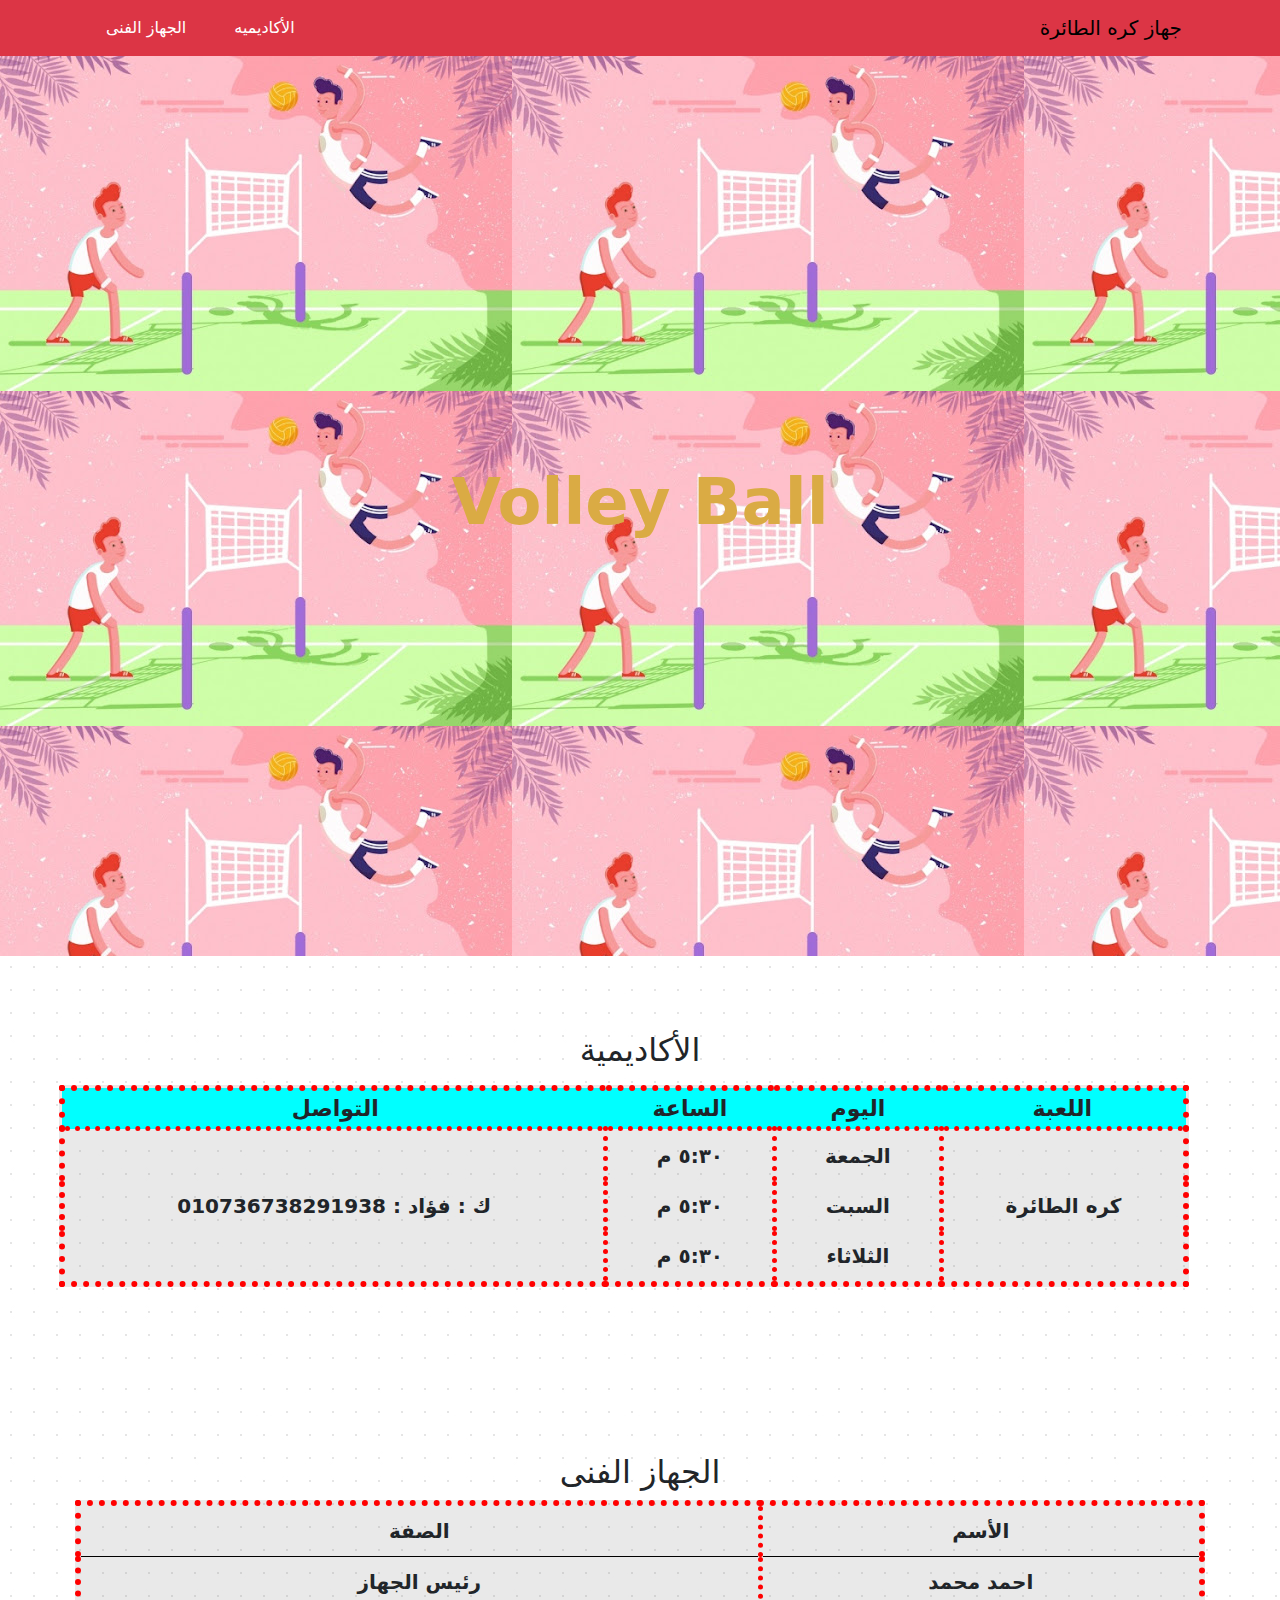
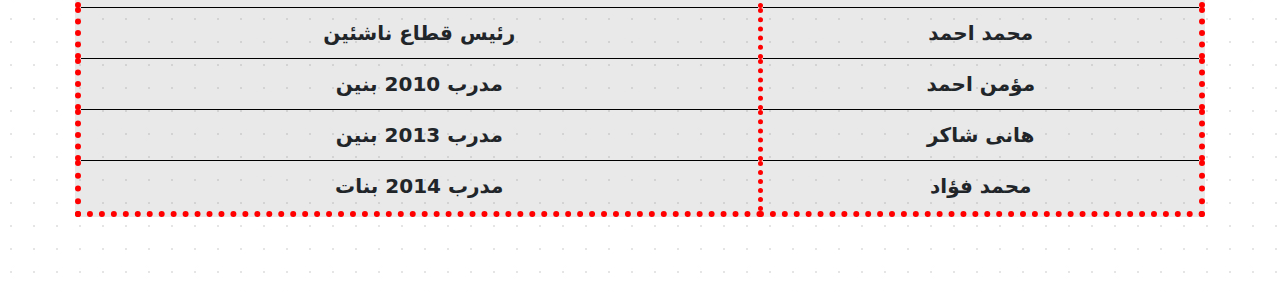
<file: html files/volley.html>
<!DOCTYPE html>
<html lang="ar">
  <head>
    <meta charset="UTF-8" />
    <meta name="viewport" content="width=device-width, initial-scale=1.0" />
    <title>كره الطائرة بنادى الطيران</title>
    <!-- icon -->
    <link rel="icon" href="../image/العاب/volleyball.jpg" />
    <!-- بوتستراب -->
    <link rel="stylesheet" href="../css/bootstrap.min.css" />
    <!-- fontaewsome -->
    <link
      rel="stylesheet"
      href="https://cdnjs.cloudflare.com/ajax/libs/font-awesome/6.7.2/css/all.min.css"
    />
    <!-- css -->
    <link rel="stylesheet" href="../css/volley.css" />
  </head>
  <body>
    <!-- ضيفلي ف المستقبل خانه الافضل ف الشهر  للاعيبه و مدربين و ادرين و اطباء و جمهور و خانه اخبار  -->
    <nav class="navbar navbar-expand-sm bg-danger">
      <div class="container">
        <a class="navbar-brand" href="#">جهاز كره الطائرة </a>
        <button
          class="navbar-toggler d-lg-none"
          type="button"
          data-bs-toggle="collapse"
          data-bs-target="#collapsibleNavId"
          aria-controls="collapsibleNavId"
          aria-expanded="false"
          aria-label="Toggle navigation"
        >
          <span
          <i class="fa-solid fa-volleyball"></i>
          </span>
        </button>
        <div class="collapse navbar-collapse" id="collapsibleNavId">
          <ul class="navbar-nav me-auto mt-2 mt-lg-0">
            <li class="nav-item">
              <a class="nav-link active text-white mx-3" href="#academy"
                >الأكاديميه</a
              >
            </li>
            <li class="nav-item">
              <a class="nav-link text-white mx-3" href="#gehaz">الجهاز الفنى</a>
            </li>
          </ul>
        </div>
      </div>
    </nav>
    <header>
      <section>
        <div
          id="header"
          class="header d-flex align-items-center justify-content-center"
        >
          <h1 class="text-center first-title">Volley Ball</h1>
        </div>
      </section>
    </header>

    <main>
      <section id="academy" class="academy-handball padding">
        <table id="myacademy" class="w-100 p-3 m-3 my-table padding">
          <h2 class="text-center">الأكاديمية</h2>
          <thead>
            <tr>
              <th>اللعبة</th>
              <th>اليوم</th>
              <th>الساعة</th>
              <th>التواصل</th>
            </tr>
          </thead>
          <tbody>
            <tr>
              <td rowspan="3">كره الطائرة</td>
              <td>الجمعة</td>
              <td>٥:٣٠ م</td>
              <td rowspan="3">ك : فؤاد : 010736738291938</td>
            </tr>

            <tr>
              <td>السبت</td>
              <td>٥:٣٠ م</td>
            </tr>
            <tr>
              <td>الثلاثاء</td>
              <td>٥:٣٠ م</td>
            </tr>
          </tbody>
        </table>
      </section>
      <section id="gehaz" class="gehaz padding">
        <h2 class="edara text-center">الجهاز الفنى</h2>

        <table class="w-100 my-table my-table-1 padding">
          <tbody>
            <tr>
              <td>الأسم</td>
              <td>الصفة</td>
            </tr>
            <tr>
              <td>احمد محمد</td>
              <td>رئيس الجهاز</td>
            </tr>
            <tr>
              <td>محمد احمد</td>
              <td>رئيس قطاع ناشئين</td>
            </tr>
            <tr>
              <td>مؤمن احمد</td>
              <td>مدرب 2010 بنين</td>
            </tr>
            <tr>
              <td>هانى شاكر</td>
              <td>مدرب 2013 بنين</td>
            </tr>
            <tr>
              <td>محمد فؤاد</td>
              <td>مدرب 2014 بنات</td>
            </tr>
          </tbody>
        </table>
      </section>
    </main>
    <script src="../js/bootstrap.bundle.min.js"></script>
  </body>
</html>
</file>
<file: css/Basketball.css>
html {
  direction: rtl;
}
#header {
  background-image: url(../image/العاب/basketball.jpg) !important;
  min-height: 100vh;
}

.padding {
  padding: 75px;
}
/* main-title */

/* End main-title */
/* table */

.my-table {
  border: 6px dotted red;
  text-align: center;
  background-color: rgba(128, 128, 128, 0.171);
}
.my-table td {
  padding-block: 10px;
  border-left: 5px dotted red;
  padding-inline: 20px;
  font-size: 20px;
  font-weight: 700;
}
.my-table thead {
  border-bottom: 5px dotted red;
  font-size: 22px;
  font-weight: 900;
  background-color: aqua;
}

/* End table */
/* start Table 1 */
.my-table-1 tr {
  border-bottom: solid 1px #000;
}

/* start back ground section 2 */
#academy,
#gehaz {
  background-image: url(../image/شعار/light_dot.jpg);
}
.first-title {
  transform: translateX(0);
  animation: 4s move-first-title infinite;
  font-size: 4rem;
  font-weight: 900;
  color: blueviolet;
}

@keyframes move-first-title {
  0% {
    transform: rotate(180deg);
  }
  100% {
    transform: rotate(360deg);
  }
}
</file>
<file: css/football.css>
html {
  direction: rtl;
}
#header {
  background-image: url(../image/العاب/football.jpg);
  min-height: 100vh;
}

.padding {
  padding: 75px;
}
/* main-title */

/* End main-title */
/* table */

.my-table {
  border: 6px dotted red;
  text-align: center;
  background-color: rgba(128, 128, 128, 0.171);
}
.my-table td {
  padding-block: 10px;
  border-left: 5px dotted red;
  padding-inline: 20px;
  font-size: 20px;
  font-weight: 700;
}
.my-table thead {
  border-bottom: 5px dotted red;
  font-size: 22px;
  font-weight: 900;
  background-color: aqua;
}

/* End table */
/* start Table 1 */
.my-table-1 tr {
  border-bottom: solid 1px #000;
}

/* start back ground section 2 */
#academy,
#gehaz {
  background-image: url(../image/شعار/light_dot.jpg);
}
.first-title {
  transform: translateX(0);
  animation: 4s move-first-title infinite;
  font-size: 4rem;
  font-weight: 900;
  color: blue;
}

@keyframes move-first-title {
  0% {
    transform: rotate(180deg);
  }
  100% {
    transform: rotate(360deg);
  }
}
</file>
<file: css/gombaz.css>
html {
  direction: rtl;
}
#header {
  background-image: url(../image/العاب/gombaz.jpg);
  min-height: 100vh;
}

.padding {
  padding: 75px;
}
/* main-title */

/* End main-title */
/* table */

.my-table {
  border: 6px dotted red;
  text-align: center;
  background-color: rgba(128, 128, 128, 0.171);
}
.my-table td {
  padding-block: 10px;
  border-left: 5px dotted red;
  padding-inline: 20px;
  font-size: 20px;
  font-weight: 700;
}
.my-table thead {
  border-bottom: 5px dotted red;
  font-size: 22px;
  font-weight: 900;
  background-color: aqua;
}

/* End table */
/* start Table 1 */
.my-table-1 tr {
  border-bottom: solid 1px #000;
}

/* start back ground section 2 */
#academy,
#gehaz {
  background-image: url(../image/شعار/light_dot.jpg);
}
.first-title {
  transform: translateX(0);
  animation: 4s move-first-title infinite;
  font-size: 4rem;
  font-weight: 900;
  color: black;
}

@keyframes move-first-title {
  0% {
    transform: rotate(180deg);
  }
  100% {
    transform: rotate(360deg);
  }
}
</file>
<file: css/Handball.css>
html {
  direction: rtl;
}
body {
  max-width: 100%;
  /* overflow-x: hidden !important; */
}

#header {
  background-image: url(../image/العاب/Handball-cartoon.jpg);
  min-height: 100vh;
}

.padding {
  padding: 75px;
}
/* main-title */

/* End main-title */
/* table */

.my-table {
  border: 6px dotted red;
  text-align: center;
  background-color: rgba(128, 128, 128, 0.171);
}
.my-table td {
  padding-block: 10px;
  border-left: 5px dotted red;
  padding-inline: 20px;
  font-size: 20px;
  font-weight: 700;
}
.my-table thead {
  border-bottom: 5px dotted red;
  font-size: 22px;
  font-weight: 900;
  background-color: aqua;
}

/* End table */
/* start Table 1 */
.my-table-1 tr {
  border-bottom: solid 1px #000;
}

/* start back ground section 2 */
#academy,
#gehaz {
  background-image: url(../image/شعار/light_dot.jpg);
}
.first-title {
  transform: translateX(0);
  animation: 4s move-first-title infinite;
  font-size: 4rem;
  font-weight: 900;
  color: blue;
}

@keyframes move-first-title {
  0% {
    transform: rotate(180deg);
  }
  100% {
    transform: rotate(360deg);
  }
}
</file>
<file: css/judo.css>
html {
  direction: rtl;
}
#header {
  background-image: url(../image/العاب/judo.jpg);
  min-height: 100vh;
}

.padding {
  padding: 75px;
}
/* main-title */

/* End main-title */
/* table */

.my-table {
  border: 6px dotted red;
  text-align: center;
  background-color: rgba(128, 128, 128, 0.171);
}
.my-table td {
  padding-block: 10px;
  border-left: 5px dotted red;
  padding-inline: 20px;
  font-size: 20px;
  font-weight: 700;
}
.my-table thead {
  border-bottom: 5px dotted red;
  font-size: 22px;
  font-weight: 900;
  background-color: aqua;
}

/* End table */
/* start Table 1 */
.my-table-1 tr {
  border-bottom: solid 1px #000;
}

/* start back ground section 2 */
#academy,
#gehaz {
  background-image: url(../image/شعار/light_dot.jpg);
}
.first-title {
  transform: translateX(0);
  animation: 4s move-first-title infinite;
  font-size: 4rem;
  font-weight: 900;
  color: green;
}

@keyframes move-first-title {
  0% {
    transform: rotate(180deg);
  }
  100% {
    transform: rotate(360deg);
  }
}
</file>
<file: css/karate.css>
html {
  direction: rtl;
}
#header {
  background-image: url(../image/العاب/karate.jpg);
  min-height: 100vh;
}

.padding {
  padding: 75px;
}
/* main-title */

/* End main-title */
/* table */

.my-table {
  border: 6px dotted red;
  text-align: center;
  background-color: rgba(128, 128, 128, 0.171);
}
.my-table td {
  padding-block: 10px;
  border-left: 5px dotted red;
  padding-inline: 20px;
  font-size: 20px;
  font-weight: 700;
}
.my-table thead {
  border-bottom: 5px dotted red;
  font-size: 22px;
  font-weight: 900;
  background-color: aqua;
}

/* End table */
/* start Table 1 */
.my-table-1 tr {
  border-bottom: solid 1px #000;
}

/* start back ground section 2 */
#academy,
#gehaz {
  background-image: url(../image/شعار/light_dot.jpg);
}
.first-title {
  transform: translateX(0);
  animation: 4s move-first-title infinite;
  font-size: 4rem;
  font-weight: 900;
  color: blue;
}

@keyframes move-first-title {
  0% {
    transform: rotate(180deg);
  }
  100% {
    transform: rotate(360deg);
  }
}
</file>
<file: css/kickbox.css>
html {
  direction: rtl;
}
#header {
  background-image: url(../image/العاب/kickbox.jfif);
  min-height: 100vh;
}

.padding {
  padding: 75px;
}
/* main-title */

/* End main-title */
/* table */

.my-table {
  border: 6px dotted red;
  text-align: center;
  background-color: rgba(128, 128, 128, 0.171);
}
.my-table td {
  padding-block: 10px;
  border-left: 5px dotted red;
  padding-inline: 20px;
  font-size: 20px;
  font-weight: 700;
}
.my-table thead {
  border-bottom: 5px dotted red;
  font-size: 22px;
  font-weight: 900;
  background-color: aqua;
}

/* End table */
/* start Table 1 */
.my-table-1 tr {
  border-bottom: solid 1px #000;
}

/* start back ground section 2 */
#academy,
#gehaz {
  background-image: url(../image/شعار/light_dot.jpg);
}
.first-title {
  transform: translateX(0);
  animation: 4s move-first-title infinite;
  font-size: 4rem;
  font-weight: 900;
  color: blue;
}

@keyframes move-first-title {
  0% {
    transform: rotate(180deg);
  }
  100% {
    transform: rotate(360deg);
  }
}
</file>
<file: css/kongfo.css>
html {
  direction: rtl;
}
#header {
  background-image: url(../image/العاب/kongfo.jfif);
  min-height: 100vh;
}

.padding {
  padding: 75px;
}
/* main-title */

/* End main-title */
/* table */

.my-table {
  border: 6px dotted red;
  text-align: center;
  background-color: rgba(128, 128, 128, 0.171);
}
.my-table td {
  padding-block: 10px;
  border-left: 5px dotted red;
  padding-inline: 20px;
  font-size: 20px;
  font-weight: 700;
}
.my-table thead {
  border-bottom: 5px dotted red;
  font-size: 22px;
  font-weight: 900;
  background-color: aqua;
}

/* End table */
/* start Table 1 */
.my-table-1 tr {
  border-bottom: solid 1px #000;
}

/* start back ground section 2 */
#academy,
#gehaz {
  background-image: url(../image/شعار/light_dot.jpg);
}
.first-title {
  transform: translateX(0);
  animation: 4s move-first-title infinite;
  font-size: 4rem;
  font-weight: 900;
  color: blue;
}

@keyframes move-first-title {
  0% {
    transform: rotate(180deg);
  }
  100% {
    transform: rotate(360deg);
  }
}
</file>
<file: css/tennis.css>
html {
  direction: rtl;
}
#header {
  background-image: url(../image/العاب/tennis.jpg);
  min-height: 100vh;
}

.padding {
  padding: 75px;
}
/* main-title */

/* End main-title */
/* table */

.my-table {
  border: 6px dotted red;
  text-align: center;
  background-color: rgba(128, 128, 128, 0.171);
}
.my-table td {
  padding-block: 10px;
  border-left: 5px dotted red;
  padding-inline: 20px;
  font-size: 20px;
  font-weight: 700;
}
.my-table thead {
  border-bottom: 5px dotted red;
  font-size: 22px;
  font-weight: 900;
  background-color: aqua;
}

/* End table */
/* start Table 1 */
.my-table-1 tr {
  border-bottom: solid 1px #000;
}

/* start back ground section 2 */
#academy,
#gehaz {
  background-image: url(../image/شعار/light_dot.jpg);
}
.first-title {
  transform: translateX(0);
  animation: 4s move-first-title infinite;
  font-size: 4rem;
  font-weight: 900;
  color: blue;
}

@keyframes move-first-title {
  0% {
    transform: rotate(180deg);
  }
  100% {
    transform: rotate(360deg);
  }
}
</file>
<file: css/volley.css>
html {
  direction: rtl;
}
#header {
  background-image: url(../image/العاب/volleyball.jpg);
  min-height: 100vh;
}

.padding {
  padding: 75px;
}
/* main-title */

/* End main-title */
/* table */

.my-table {
  border: 6px dotted red;
  text-align: center;
  background-color: rgba(128, 128, 128, 0.171);
}
.my-table td {
  padding-block: 10px;
  border-left: 5px dotted red;
  padding-inline: 20px;
  font-size: 20px;
  font-weight: 700;
}
.my-table thead {
  border-bottom: 5px dotted red;
  font-size: 22px;
  font-weight: 900;
  background-color: aqua;
}

/* End table */
/* start Table 1 */
.my-table-1 tr {
  border-bottom: solid 1px #000;
}

/* start back ground section 2 */
#academy,
#gehaz {
  background-image: url(../image/شعار/light_dot.jpg);
}
.first-title {
  transform: translateX(0);
  animation: 4s move-first-title infinite;
  font-size: 4rem;
  font-weight: 900;
  color: rgb(218, 171, 68);
}

@keyframes move-first-title {
  0% {
    transform: rotate(180deg);
  }
  100% {
    transform: rotate(360deg);
  }
}
</file>
